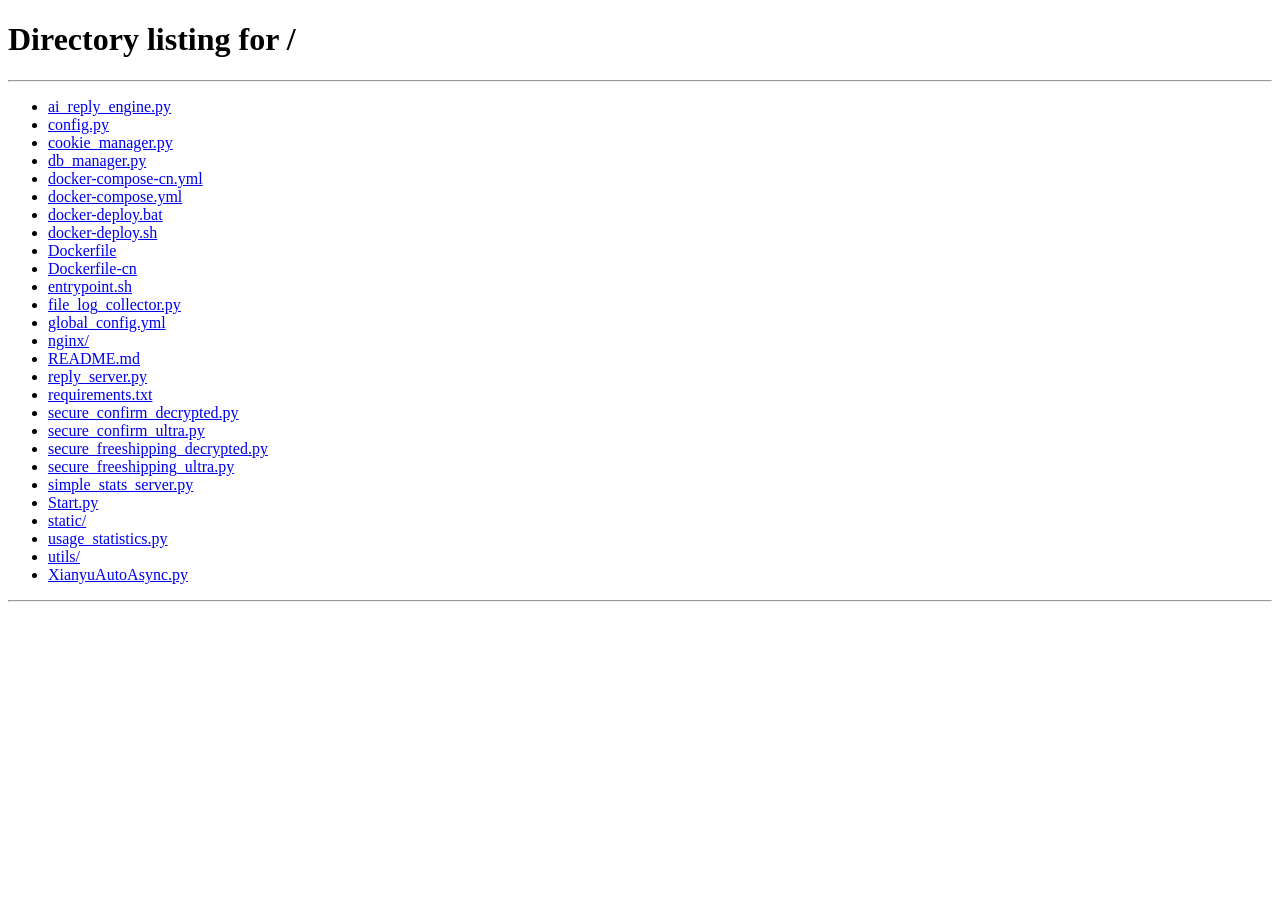
<file: static/index.html>
<!DOCTYPE html>
<html lang="zh-CN">
<head>
  <meta charset="UTF-8" />
  <meta name="viewport" content="width=device-width, initial-scale=1.0">
  <title>闲鱼自动回复管理系统</title>
  <link rel="stylesheet" href="/static/lib/bootstrap/bootstrap.min.css">
  <link rel="stylesheet" href="/static/lib/bootstrap-icons/bootstrap-icons.css">
  
  <link rel="stylesheet" href="/static/css/app.css">
</head>
<body>
  <!-- 移动端菜单切换按钮 -->
  <button class="mobile-toggle" onclick="toggleSidebar()">
    <i class="bi bi-list"></i>
  </button>

  <!-- 侧边栏 -->
  <div class="sidebar" id="sidebar">
    <div class="sidebar-header">
      <a href="#" class="sidebar-brand">
        <i class="bi bi-chat-dots-fill me-2"></i>
        闲鱼管理系统
      </a>
    </div>
    <nav class="sidebar-nav">
      <div class="nav-item">
        <a href="#" class="nav-link active" onclick="showSection('dashboard')">
          <i class="bi bi-speedometer2"></i>
          仪表盘
        </a>
      </div>
      <div class="nav-item">
        <a href="#" class="nav-link" onclick="showSection('accounts')">
          <i class="bi bi-person-circle"></i>
          账号管理
        </a>
      </div>
      <div class="nav-item">
        <a href="#" class="nav-link" onclick="showSection('items')">
          <i class="bi bi-box-seam"></i>
          商品管理
        </a>
      </div>
      <div class="nav-item">
        <a href="#" class="nav-link" onclick="showSection('orders')">
          <i class="bi bi-receipt-cutoff"></i>
          订单管理
        </a>
      </div>
      <div class="nav-item">
        <a href="#" class="nav-link" onclick="showSection('auto-reply')">
          <i class="bi bi-chat-left-text"></i>
          自动回复
        </a>
      </div>
      <div class="nav-item">
        <a href="#" class="nav-link" onclick="showSection('items-reply')">
          <i class="bi bi-chat-left-text"></i>
          指定商品回复
        </a>
      </div>
      <div class="nav-item">
        <a href="#" class="nav-link" onclick="showSection('cards')">
          <i class="bi bi-credit-card"></i>
          卡券管理
        </a>
      </div>
      <div class="nav-item">
        <a href="#" class="nav-link" onclick="showSection('auto-delivery')">
          <i class="bi bi-truck"></i>
          自动发货
        </a>
      </div>
      <div class="nav-item">
        <a href="#" class="nav-link" onclick="showSection('notification-channels')">
          <i class="bi bi-bell"></i>
          通知渠道
        </a>
      </div>
      <div class="nav-item">
        <a href="#" class="nav-link" onclick="showSection('message-notifications')">
          <i class="bi bi-chat-dots"></i>
          消息通知
        </a>
      </div>
      <div class="nav-item">
        <a href="#" class="nav-link" onclick="showSection('item-search')">
          <i class="bi bi-search"></i>
          商品搜索
        </a>
      </div>
      <div class="nav-item">
        <a href="#" class="nav-link" onclick="showSection('system-settings')">
          <i class="bi bi-gear"></i>
          系统设置
        </a>
      </div>

      <!-- 管理员专用菜单 -->
      <div id="adminMenuSection" style="display: none;">
        <div class="nav-divider mt-3 mb-2">
          <small class="text-white-50">管理员功能</small>
        </div>
        <div class="nav-item">
          <a href="#" class="nav-link" onclick="showSection('user-management')">
            <i class="bi bi-people"></i>
            用户管理
          </a>
        </div>
        <div class="nav-item">
          <a href="#" class="nav-link" onclick="showSection('logs')">
            <i class="bi bi-file-text-fill"></i>
            系统日志
          </a>
        </div>
        <div class="nav-item">
          <a href="#" class="nav-link" onclick="showSection('data-management')">
            <i class="bi bi-database"></i>
            数据管理
          </a>
        </div>
      </div>

      <div class="nav-item">
        <a href="#" class="nav-link" onclick="showSection('about')">
          <i class="bi bi-info-circle"></i>
          关于
        </a>
      </div>

      <!-- 底部分隔符 -->
      <div class="nav-divider mt-3 mb-2">
        <small class="text-white-50">系统操作</small>
      </div>
      <div class="nav-item">
        <a href="#" class="nav-link" onclick="logout()">
          <i class="bi bi-box-arrow-right"></i>
          登出
        </a>
      </div>
    </nav>
  </div>

  <!-- 主内容区域 -->
  <div class="main-content">
    <!-- 仪表盘内容 -->
    <div id="dashboard-section" class="content-section active">
      <div class="content-header">
        <div class="d-flex justify-content-between align-items-center">
          <div>
            <h2 class="mb-0">
              <i class="bi bi-speedometer2 me-2"></i>
              仪表盘
            </h2>
            <p class="text-muted mb-0">系统概览和统计信息</p>
          </div>
          <div class="version-info d-flex gap-2">
            <!--<span class="badge bg-primary" id="projectUsers" style="cursor: pointer;" onclick="showProjectStats()" title="点击查看详细统计">
              <i class="bi bi-people me-1"></i>
              使用人数: <span id="totalUsers">加载中...</span>
            </span>
            <span class="badge bg-secondary" id="systemVersion">
              <!--<i class="bi bi-info-circle me-1"></i>
              版本: <span id="versionNumber">加载中...</span>
            </span>-->
          </div>
        </div>
      </div>
      <div class="content-body">
        <div class="dashboard-stats">
          <div class="stat-card">
            <div class="stat-icon primary">
              <i class="bi bi-person-circle"></i>
            </div>
            <div class="stat-number" id="totalAccounts">0</div>
            <div class="stat-label">总账号数</div>
          </div>
          <div class="stat-card">
            <div class="stat-icon success">
              <i class="bi bi-chat-left-text"></i>
            </div>
            <div class="stat-number" id="totalKeywords">0</div>
            <div class="stat-label">总关键词数</div>
          </div>
          <div class="stat-card">
            <div class="stat-icon warning">
              <i class="bi bi-activity"></i>
            </div>
            <div class="stat-number" id="activeAccounts">0</div>
            <div class="stat-label">启用账号数</div>
          </div>
          <div class="stat-card">
            <div class="stat-icon info">
              <i class="bi bi-receipt-cutoff"></i>
            </div>
            <div class="stat-number" id="totalOrders">0</div>
            <div class="stat-label">总订单数</div>
          </div>
        </div>

        <!-- 账号详情列表 -->
        <div class="card">
          <div class="card-header">
            <h5 class="mb-0">
              <i class="bi bi-list-ul me-2"></i>
              账号详情
            </h5>
          </div>
          <div class="card-body p-0">
            <div class="table-responsive">
              <table class="table table-hover mb-0">
                <thead>
                  <tr>
                    <th>账号ID</th>
                    <th>关键词数量</th>
                    <th>状态</th>
                    <th>最后更新</th>
                  </tr>
                </thead>
                <tbody id="dashboardAccountsList">
                  <!-- 动态生成 -->
                </tbody>
              </table>
            </div>
          </div>
        </div>
      </div>
    </div>

    <!-- 账号管理内容 -->
    <div id="accounts-section" class="content-section">
      <div class="content-header">
        <h2 class="mb-0">
          <i class="bi bi-person-circle me-2"></i>
          账号管理
        </h2>
        <p class="text-muted mb-0">管理闲鱼账号Cookie信息</p>
      </div>
      <div class="content-body">
        <!-- 添加Cookie卡片 -->
        <div class="card mb-4">
          <div class="card-header">
            <span><i class="bi bi-plus-circle me-2"></i>添加新账号</span>
          </div>
          <div class="card-body">
            <!-- 添加方式选择 -->
            <div class="row mb-4">
              <div class="col-12">
                <div class="d-grid gap-2 d-md-flex justify-content-md-center">
                  <button type="button" class="btn btn-lg me-md-2 flex-fill qr-login-btn" onclick="showQRCodeLogin()" style="max-width: 300px;">
                    <i class="bi bi-qr-code me-2"></i>
                    <span class="fw-bold">扫码登录</span>
                    <br>
                    <small class="opacity-75">不推荐，一般都不成功</small>
                  </button>
                  <button type="button" class="btn btn-outline-secondary btn-lg flex-fill manual-input-btn" onclick="toggleManualInput()" style="max-width: 300px;">
                    <i class="bi bi-keyboard me-2"></i>
                    <span class="fw-bold">手动输入</span>
                    <br>
                    <small class="opacity-75">推荐方式，使用消息界面的cookie</small>
                  </button>
                </div>
              </div>
            </div>

            <!-- 手动输入表单（默认隐藏） -->
            <div id="manualInputForm" style="display: none;">
              <div class="alert alert-info">
                <i class="bi bi-info-circle me-2"></i>
                <strong>提示：</strong>推荐使用扫码登录，更加安全便捷。如需手动输入，请确保Cookie信息的准确性。
              </div>
              <form id="addForm" class="row g-3">
                <div class="col-md-3">
                  <label for="cookieId" class="form-label">账号ID</label>
                  <input type="text" class="form-control" id="cookieId" placeholder="唯一标识" required>
                </div>
                <div class="col-md-9">
                  <label for="cookieValue" class="form-label">Cookie值</label>
                  <input type="text" class="form-control" id="cookieValue" placeholder="完整Cookie字符串" required>
                </div>
                <div class="col-12">
                  <button type="submit" class="btn btn-primary">
                    <i class="bi bi-plus-lg me-1"></i>添加账号
                  </button>
                  <button type="button" class="btn btn-secondary ms-2" onclick="toggleManualInput()">
                    <i class="bi bi-x-circle me-1"></i>取消
                  </button>
                </div>
              </form>
            </div>
          </div>
        </div>

        <!-- Cookie列表卡片 -->
        <div class="card">
          <div class="card-header d-flex justify-content-between align-items-center">
            <span><i class="bi bi-list-ul me-2"></i>账号列表</span>
            <div class="btn-group">
              <button class="btn btn-sm btn-outline-success" onclick="openDefaultReplyManager()">
                <i class="bi bi-chat-text me-1"></i>默认回复管理
              </button>
              <button class="btn btn-sm btn-outline-primary" onclick="loadCookies()">
                <i class="bi bi-arrow-clockwise me-1"></i>刷新
              </button>
            </div>
          </div>
          <div class="card-body p-0">
            <div class="table-responsive">
              <table class="table table-hover" id="cookieTable">
                <thead>
                  <tr>
                    <th style="width: 9%">账号ID</th>
                    <th style="width: 14%">Cookie值</th>
                    <th style="width: 7%">关键词</th>
                    <th style="width: 7%">状态</th>
                    <th style="width: 8%">默认回复</th>
                    <th style="width: 8%">AI回复</th>
                    <th style="width: 9%">自动确认发货</th>
                    <th style="width: 10%">备注</th>
                    <th style="width: 10%">
                      暂停时间
                      <i class="bi bi-question-circle ms-1"
                         data-bs-toggle="tooltip"
                         data-bs-placement="top"
                         title="检测到手动发出消息后，自动回复暂停的时间长度（分钟）。设置为0表示不暂停。如果在暂停期间再次手动发出消息，会重新开始计时。"></i>
                    </th>
                    <th style="width: 18%">操作</th>
                  </tr>
                </thead>
                <tbody></tbody>
              </table>
            </div>
          </div>
        </div>
      </div>
    </div>

    <!-- 商品管理内容 -->
    <div id="items-section" class="content-section">
      <div class="content-header">
        <h2 class="mb-0">
          <i class="bi bi-box-seam me-2"></i>
          商品管理
        </h2>
        <p class="text-muted mb-0">管理各账号的商品信息</p>
      </div>

      <div class="content-body">
        <!-- 筛选和搜索 -->
        <div class="card mb-4">
          <div class="card-body">
            <div class="row align-items-end mb-3">
              <div class="col-md-6">
                <label for="itemCookieFilter" class="form-label">筛选账号</label>
                <select class="form-select" id="itemCookieFilter" onchange="loadItemsByCookie()">
                  <option value="">所有账号</option>
                </select>
              </div>

              <div class="col-md-6">
                <div class="d-flex justify-content-end align-items-end gap-2">
                  <!-- 页码输入 -->
                  <div class="d-flex align-items-center gap-2">
                    <label for="pageNumber" class="form-label mb-0 text-nowrap">页码:</label>
                    <input type="number" class="form-control" id="pageNumber" placeholder="页码" min="1" value="1" style="width: 80px;">
                  </div>
                  <div class="d-flex gap-2">
                    <button class="btn btn-success" onclick="getAllItemsFromAccount()">
                      <i class="bi bi-download me-1"></i>获取指定页
                    </button>
                    <button class="btn btn-warning" onclick="getAllItemsFromAccountAll()">
                      <i class="bi bi-collection me-1"></i>获取所有页
                    </button>
                    <button class="btn btn-primary" onclick="refreshItems()">
                      <i class="bi bi-arrow-clockwise me-1"></i>刷新
                    </button>
                  </div>
                </div>
              </div>
            </div>

            <!-- 搜索结果统计 -->
            <div id="itemSearchStats" class="text-muted small" style="display: none;">
              <i class="bi bi-search me-1"></i>
              <span id="itemSearchStatsText"></span>
            </div>
          </div>
        </div>

        <!-- 商品列表 -->
        <div class="card">
          <div class="card-header d-flex justify-content-between align-items-center">
            <div class="d-flex align-items-center gap-3">
              <input type="text" class="form-control" id="itemSearchInput"
                     placeholder="搜索商品标题或详情..." style="width: 300px;">
              <h5 class="mb-0">商品列表(自动发货根据商品标题和商品详情匹配关键字)</h5>
            </div>
            <button class="btn btn-sm btn-outline-danger" onclick="batchDeleteItems()" id="batchDeleteBtn" disabled>
              <i class="bi bi-trash"></i> 批量删除
            </button>
          </div>
          <div class="card-body">
            <!-- 搜索统计信息 -->
            <div id="itemSearchStats" class="text-muted small mb-2" style="display: none;">
              <i class="bi bi-search me-1"></i>
              <span id="itemSearchStatsText"></span>
            </div>
            <div class="table-responsive">
              <table class="table table-hover">
                <thead>
                  <tr>
                    <th style="width: 5%">
                      <input type="checkbox" id="selectAllItems" onchange="toggleSelectAll(this)">
                    </th>
                    <th style="width: 10%">账号ID</th>
                    <th style="width: 10%">商品ID</th>
                    <th style="width: 16%">商品标题</th>
                    <th style="width: 18%">商品详情</th>
                    <th style="width: 18%">商品价格</th>
                    <th style="width: 8%">多规格</th>
                    <th style="width: 8%">多数量发货</th>
                    <th style="width: 10%">更新时间</th>
                    <th style="width: 15%">操作</th>
                  </tr>
                </thead>
                <tbody id="itemsTableBody">
                  <tr>
                    <td colspan="10" class="text-center text-muted">加载中...</td>
                  </tr>
                </tbody>
              </table>
            </div>
          </div>

          <!-- 分页控件 -->
          <div class="card-footer" id="itemsPagination">
            <div class="d-flex justify-content-between align-items-center">
              <div class="text-muted small">
                <span id="itemsPageInfo">显示第 1-10 条，共 0 条记录</span>
              </div>
              <div class="d-flex align-items-center gap-2">
                <div class="btn-group" role="group">
                  <button type="button" class="btn btn-outline-secondary btn-sm" id="itemsFirstPage" onclick="goToItemsPage(1)" disabled>
                    <i class="bi bi-chevron-double-left"></i>
                  </button>
                  <button type="button" class="btn btn-outline-secondary btn-sm" id="itemsPrevPage" onclick="goToItemsPage(currentItemsPage - 1)" disabled>
                    <i class="bi bi-chevron-left"></i>
                  </button>
                </div>

                <div class="d-flex align-items-center gap-2 mx-2">
                  <span class="text-muted small">第</span>
                  <input type="number" class="form-control form-control-sm" id="itemsPageInput"
                         style="width: 60px;" min="1" value="1">
                  <span class="text-muted small">页，共 <span id="itemsTotalPages">0</span> 页</span>
                </div>

                <div class="btn-group" role="group">
                  <button type="button" class="btn btn-outline-secondary btn-sm" id="itemsNextPage" onclick="goToItemsPage(currentItemsPage + 1)" disabled>
                    <i class="bi bi-chevron-right"></i>
                  </button>
                  <button type="button" class="btn btn-outline-secondary btn-sm" id="itemsLastPage" onclick="goToItemsPage(totalItemsPages)" disabled>
                    <i class="bi bi-chevron-double-right"></i>
                  </button>
                </div>

                <select class="form-select form-select-sm ms-2" id="itemsPageSize" style="width: auto;">
                  <option value="10">10条/页</option>
                  <option value="20" selected>20条/页</option>
                  <option value="50">50条/页</option>
                  <option value="100">100条/页</option>
                </select>
              </div>
            </div>
          </div>
        </div>
      </div>
    </div>

     <!-- 指定商品自动管理内容 -->
    <div id="items-reply-section" class="content-section">
      <div class="content-header">
        <h2 class="mb-0">
          <i class="bi bi-box-seam me-2"></i>
          商品回复管理
        </h2>
        <p class="text-muted mb-0">管理各账号的商品信息</p>
      </div>

      <div class="content-body">
        <!-- Cookie筛选 -->
        <div class="card mb-4">
          <div class="card-body">
            <div class="row align-items-end">
              <div class="col-md-6">
                <label for="itemCookieFilter" class="form-label">筛选账号</label>
                <select class="form-select" id="itemReplayCookieFilter" onchange="loadItemsReplayByCookie()">
                  <option value="">所有账号</option>
                </select>
              </div>
              <div class="col-md-6">
                <div class="d-flex justify-content-end align-items-end gap-2">
                  <!-- 页码输入 -->
                  <div class="d-flex align-items-center gap-2">
                    <label for="pageNumber" class="form-label mb-0 text-nowrap">页码:</label>
                    <input type="number" class="form-control" id="pageNumber" placeholder="页码" min="1" value="1" style="width: 80px;">
                  </div>
                  <div class="d-flex gap-2">
                    <button class="btn btn-success" onclick="showItemReplayEdit()">
                      添加商品回复
                    </button>
                    <button class="btn btn-primary" onclick="refreshItemReplayS()">
                      <i class="bi bi-arrow-clockwise me-1"></i>刷新
                    </button>
                  </div>
                </div>
              </div>
            </div>
          </div>
        </div>

        <!-- 商品列表 -->
        <div class="card">
          <div class="card-header d-flex justify-content-between align-items-center">
            <h5 class="mb-0">商品列表(用于设置商品的默认回复信息)</h5>
            <button class="btn btn-sm btn-outline-danger" onclick="batchDeleteItemReplies()">
              <i class="bi bi-trash"></i> 批量删除
            </button>
          </div>
          <div class="card-body">
            <div class="table-responsive">
              <table class="table table-hover">
                <thead>
                  <tr>
                    <th style="width: 5%">
                      <input type="checkbox" id="selectAllItemReplay" onchange="toggleSelectAll(this)">
                    </th>
                    <th style="width: 12%">账号ID</th>
                    <th style="width: 12%">商品ID</th>
                    <th style="width: 18%">商品标题</th>
                    <th style="width: 20%">商品内容</th>
                    <th style="width: 18%">回复内容</th>
                    <th style="width: 10%">更新时间</th>
                    <th style="width: 15%">操作</th>
                  </tr>
                </thead>
                <tbody id="itemReplaysTableBody">
                  <tr>
                    <td colspan="5" class="text-center text-muted">加载中...</td>
                  </tr>
                </tbody>
              </table>
            </div>
          </div>
        </div>
      </div>
    </div>

      <!-- 商品回复弹框 -->
  <!-- 添加/编辑商品回复模态框 -->
  <div class="modal fade" id="editItemReplyModal" tabindex="-1">
    <div class="modal-dialog modal-xl">
      <div class="modal-content">
        <div class="modal-header">
          <h5 class="modal-title">
            <i class="bi bi-chat-text me-2"></i><span id="itemReplayTitle">编辑商品回复</span>
          </h5>
          <button type="button" class="btn-close" data-bs-dismiss="modal"></button>
        </div>
        <div class="modal-body">
          <form id="editItemReplyForm">
            <input type="hidden" id="editReplyCookieId">
            <input type="hidden" id="editReplyItemId">

            <div class="row mb-3">
              <div class="col-md-6">
                <label class="form-label">账号ID<span class="text-danger">*</span></label>
                <select id="editReplyCookieIdSelect" class="form-select" onchange="onCookieChangeForReply()">
                  <option value="">请选择账号</option>
                  <!-- JS 动态填充账号选项 -->
                </select>
              </div>
              <div class="col-md-6">
                <label class="form-label">商品ID<span class="text-danger">*</span></label>
                <select id="editReplyItemIdSelect" class="form-select">
                  <option value="">选择商品</option>
                  <!-- JS 动态填充商品选项 -->
                </select>
              </div>
            </div>

            <div class="mb-3">
              <label for="editReplyContent" class="form-label">商品回复内容 <span class="text-danger">*</span></label>
              <textarea class="form-control" id="editItemReplyContent" rows="10"
                        placeholder="请输入商品回复内容..."></textarea>
              <div class="form-text">
                <i class="bi bi-info-circle me-1"></i>
                请输入商品的自动回复内容，用户购买后将收到该回复。
              </div>
            </div>
          </form>
        </div>
        <div class="modal-footer">
          <button type="button" class="btn btn-secondary" data-bs-dismiss="modal">取消</button>
          <button type="button" class="btn btn-primary" onclick="saveItemReply()">
            <i class="bi bi-check-circle me-1"></i>保存
          </button>
        </div>
      </div>
    </div>
  </div>


    <!-- 订单管理内容 -->
    <div id="orders-section" class="content-section">
      <div class="content-header">
        <h2 class="mb-0">
          <i class="bi bi-receipt-cutoff me-2"></i>
          订单管理
        </h2>
        <p class="text-muted mb-0">查看和管理所有订单信息</p>
      </div>
      <div class="content-body">
        <!-- Cookie筛选器 -->
        <div class="row mb-3">
          <div class="col-md-4">
            <label class="form-label">筛选账号</label>
            <select class="form-select" id="orderCookieFilter" onchange="loadOrdersByCookie()">
              <option value="">所有账号</option>
            </select>
          </div>
          <div class="col-md-4">
            <label class="form-label">订单状态</label>
            <select class="form-select" id="orderStatusFilter" onchange="filterOrders()">
              <option value="">所有状态</option>
              <option value="processing">处理中</option>
              <option value="processed">已处理</option>
              <option value="completed">已完成</option>
              <option value="unknown">未知</option>
            </select>
          </div>
          <div class="col-md-4">
            <label class="form-label">&nbsp;</label>
            <div class="d-flex gap-2">
              <button class="btn btn-outline-primary" onclick="refreshOrders()">
                <i class="bi bi-arrow-clockwise"></i> 刷新
              </button>
              <button class="btn btn-outline-secondary" onclick="clearOrderFilters()">
                <i class="bi bi-x-circle"></i> 清空筛选
              </button>
            </div>
          </div>
        </div>

        <!-- 订单列表 -->
        <div class="card">
          <div class="card-header d-flex justify-content-between align-items-center">
            <div class="d-flex align-items-center gap-3">
              <input type="text" class="form-control" id="orderSearchInput"
                     placeholder="搜索订单ID或商品ID..." style="width: 300px;">
              <h5 class="mb-0">订单列表</h5>
            </div>
            <button class="btn btn-sm btn-outline-danger" onclick="batchDeleteOrders()" id="batchDeleteOrdersBtn" disabled>
              <i class="bi bi-trash"></i> 批量删除
            </button>
          </div>
          <div class="card-body">
            <!-- 搜索统计信息 -->
            <div id="orderSearchStats" class="text-muted small mb-2" style="display: none;">
              <i class="bi bi-search me-1"></i>
              <span id="orderSearchStatsText"></span>
            </div>
            <div class="table-responsive">
              <table class="table table-hover">
                <thead>
                  <tr>
                    <th style="width: 5%">
                      <input type="checkbox" id="selectAllOrders" onchange="toggleSelectAllOrders(this)">
                    </th>
                    <th style="width: 15%">订单ID</th>
                    <th style="width: 12%">商品ID</th>
                    <th style="width: 10%">买家ID</th>
                    <th style="width: 12%">规格信息</th>
                    <th style="width: 8%">数量</th>
                    <th style="width: 10%">金额</th>
                    <th style="width: 8%">状态</th>
                    <th style="width: 10%">账号ID</th>
                    <th style="width: 10%">操作</th>
                  </tr>
                </thead>
                <tbody id="ordersTableBody">
                  <tr>
                    <td colspan="10" class="text-center text-muted">加载中...</td>
                  </tr>
                </tbody>
              </table>
            </div>
          </div>

          <!-- 分页控件 -->
          <div class="card-footer" id="ordersPagination">
            <div class="d-flex justify-content-between align-items-center">
              <div class="text-muted small">
                <span id="ordersPageInfo">显示第 1-10 条，共 0 条记录</span>
              </div>
              <div class="d-flex align-items-center gap-2">
                <div class="btn-group" role="group">
                  <button type="button" class="btn btn-outline-secondary btn-sm" id="ordersFirstPage" onclick="goToOrdersPage(1)" disabled>
                    <i class="bi bi-chevron-double-left"></i>
                  </button>
                  <button type="button" class="btn btn-outline-secondary btn-sm" id="ordersPrevPage" onclick="goToOrdersPage(currentOrdersPage - 1)" disabled>
                    <i class="bi bi-chevron-left"></i>
                  </button>
                </div>

                <div class="d-flex align-items-center gap-2 mx-2">
                  <span class="text-muted small">第</span>
                  <input type="number" class="form-control form-control-sm" id="ordersPageInput"
                         style="width: 60px;" min="1" value="1">
                  <span class="text-muted small">页，共 <span id="ordersTotalPages">0</span> 页</span>
                </div>

                <div class="btn-group" role="group">
                  <button type="button" class="btn btn-outline-secondary btn-sm" id="ordersNextPage" onclick="goToOrdersPage(currentOrdersPage + 1)" disabled>
                    <i class="bi bi-chevron-right"></i>
                  </button>
                  <button type="button" class="btn btn-outline-secondary btn-sm" id="ordersLastPage" onclick="goToOrdersPage(totalOrdersPages)" disabled>
                    <i class="bi bi-chevron-double-right"></i>
                  </button>
                </div>

                <select class="form-select form-select-sm ms-2" id="ordersPageSize" style="width: auto;">
                  <option value="10">10条/页</option>
                  <option value="20" selected>20条/页</option>
                  <option value="50">50条/页</option>
                  <option value="100">100条/页</option>
                </select>
              </div>
            </div>
          </div>
        </div>
      </div>
    </div>

    <!-- 自动回复内容 -->
    <div id="auto-reply-section" class="content-section">
      <div class="content-header">
        <h2 class="mb-0">
          <i class="bi bi-chat-left-text me-2"></i>
          自动回复
        </h2>
        <p class="text-muted mb-0">设置账号的关键词自动回复</p>
      </div>
      <div class="content-body">
        <!-- 现代化账号选择器 -->
        <div class="account-selector">
          <div class="selector-header">
            <div class="selector-icon">
              <i class="bi bi-person-circle"></i>
            </div>
            <div>
              <h3 class="selector-title">选择账号</h3>
              <p class="selector-subtitle">选择要配置自动回复的闲鱼账号</p>
            </div>
          </div>
          <div class="row g-3 align-items-end">
            <div class="col-md-8">
              <div class="account-select-wrapper">
                <select class="account-select" id="accountSelect" onchange="loadAccountKeywords()">
                  <option value="">🔍 请选择一个账号开始配置...</option>
                </select>
              </div>
            </div>
            <div class="col-md-4">
              <button class="btn btn-primary w-100 d-flex align-items-center justify-content-center" onclick="refreshAccountList()" style="padding: 1rem 1.25rem; height: auto;">
                <i class="bi bi-arrow-clockwise me-2"></i>
                <span>刷新列表</span>
              </button>
            </div>
          </div>
        </div>

        <!-- 现代化关键词管理容器 -->
        <div class="keyword-container" id="keywordManagement" style="display: none;">
          <div class="keyword-header">
            <h3>
              <i class="bi bi-chat-dots me-2"></i>
              关键词管理
            </h3>
            <div class="d-flex align-items-center gap-2">
              <div class="account-badge" id="currentAccountBadge">
                <!-- 动态显示当前账号 -->
              </div>
              <div class="btn-group" role="group">
                <button class="btn btn-outline-success btn-sm" onclick="exportKeywords()" title="导出关键词">
                  <i class="bi bi-download"></i> 导出
                </button>
                <button class="btn btn-outline-primary btn-sm" onclick="showImportModal()" title="导入关键词">
                  <i class="bi bi-upload"></i> 导入
                </button>
              </div>
            </div>
          </div>

          <!-- 添加关键词区域 -->
          <div class="keyword-input-area">
            <div class="keyword-input-group">
              <div class="input-field">
                <label>关键词</label>
                <input type="text" id="newKeyword" placeholder="例如：你好">
              </div>
              <div class="input-field">
                <label>自动回复内容（可选）</label>
                <input type="text" id="newReply" placeholder="例如：您好，欢迎咨询！留空表示不回复">
              </div>
              <div class="input-field">
                <label>商品ID（可选）</label>
                <select id="newItemIdSelect" class="form-select">
                  <option value="">选择商品或留空表示通用关键词</option>
                </select>
              </div>
              <button class="add-btn" onclick="addKeyword()">
                <i class="bi bi-plus-lg"></i>
                添加文本关键词
              </button>
              <button class="add-btn btn-image" onclick="showAddImageKeywordModal()">
                <i class="bi bi-image"></i>
                添加图片关键词
              </button>
            </div>
            <div class="mt-3">
              <small class="text-muted">
                <i class="bi bi-lightbulb me-1"></i>
                <strong>支持变量：</strong>
                <code>{send_user_name}</code> 用户昵称，
                <code>{send_user_id}</code> 用户ID，
                <code>{send_message}</code> 用户消息<br>
                <i class="bi bi-info-circle me-1"></i>
                <strong>提示：</strong>回复内容留空时，匹配到关键词但不会自动回复，可用于屏蔽特定消息
              </small>
            </div>
          </div>

          <!-- 关键词列表 -->
          <div class="keywords-list" id="keywordsList">
            <!-- 动态生成的关键词列表 -->
          </div>
        </div>
      </div>
    </div>

    <!-- 卡券管理内容 -->
    <div id="cards-section" class="content-section">
      <div class="content-header">
        <h2 class="mb-0">
          <i class="bi bi-credit-card me-2"></i>
          卡券管理
        </h2>
        <p class="text-muted mb-0">管理虚拟商品的卡券数据，支持API、固定文字和批量数据</p>
      </div>
      <div class="content-body">
        <!-- 卡券列表 -->
        <div class="row">
          <div class="col-md-8">
            <div class="card">
              <div class="card-header d-flex justify-content-between align-items-center">
                <h5 class="mb-0">卡券列表</h5>
                <button class="btn btn-primary btn-sm" onclick="showAddCardModal()">
                  <i class="bi bi-plus-lg me-1"></i>添加卡券
                </button>
              </div>
              <div class="card-body">
                <div class="table-responsive">
                  <table class="table table-hover">
                    <thead>
                      <tr>
                        <th>卡券名称</th>
                        <th>类型</th>
                        <th>规格信息</th>
                        <th>数据量</th>
                        <th>延时时间</th>
                        <th>状态</th>
                        <th>创建时间</th>
                        <th>操作</th>
                      </tr>
                    </thead>
                    <tbody id="cardsTableBody">
                      <tr>
                        <td colspan="7" class="text-center py-4 text-muted">
                          <i class="bi bi-credit-card fs-1 d-block mb-3"></i>
                          <h5>暂无卡券数据</h5>
                          <p class="mb-0">点击"添加卡券"开始创建您的第一个卡券</p>
                        </td>
                      </tr>
                    </tbody>
                  </table>
                </div>
              </div>
            </div>
          </div>
          <div class="col-md-4">
            <div class="card">
              <div class="card-header">
                <h5 class="mb-0">统计信息</h5>
              </div>
              <div class="card-body">
                <div class="stat-item mb-3">
                  <div class="d-flex justify-content-between">
                    <span>总卡券数</span>
                    <span class="badge bg-primary" id="totalCards">0</span>
                  </div>
                </div>
                <div class="stat-item mb-3">
                  <div class="d-flex justify-content-between">
                    <span>API类型</span>
                    <span class="badge bg-info" id="apiCards">0</span>
                  </div>
                </div>
                <div class="stat-item mb-3">
                  <div class="d-flex justify-content-between">
                    <span>固定文字</span>
                    <span class="badge bg-success" id="textCards">0</span>
                  </div>
                </div>
                <div class="stat-item">
                  <div class="d-flex justify-content-between">
                    <span>批量数据</span>
                    <span class="badge bg-warning" id="dataCards">0</span>
                  </div>
                </div>
              </div>
            </div>
          </div>
        </div>
      </div>
    </div>

    <!-- 自动发货内容 -->
    <div id="auto-delivery-section" class="content-section">
      <div class="content-header">
        <h2 class="mb-0">
          <i class="bi bi-truck me-2"></i>
          自动发货
        </h2>
        <p class="text-muted mb-0">根据商品关键字自动匹配卡券进行发货</p>
      </div>
      <div class="content-body">
        <!-- 发货规则列表 -->
        <div class="row">
          <div class="col-md-8">
            <div class="card">
              <div class="card-header d-flex justify-content-between align-items-center">
                <h5 class="mb-0">发货规则</h5>
                <button class="btn btn-primary btn-sm" onclick="showAddDeliveryRuleModal()">
                  <i class="bi bi-plus-lg me-1"></i>添加规则
                </button>
              </div>
              <div class="card-body">
                <div class="table-responsive">
                  <table class="table table-hover">
                    <thead>
                      <tr>
                        <th>商品关键字</th>
                        <th>匹配卡券</th>
                        <th>卡券类型</th>
                        <!-- <th>发货数量</th> 隐藏发货数量列 -->
                        <th>状态</th>
                        <th>已发货次数</th>
                        <th>操作</th>
                      </tr>
                    </thead>
                    <tbody id="deliveryRulesTableBody">
                      <tr>
                        <td colspan="7" class="text-center py-4 text-muted">
                          <i class="bi bi-truck fs-1 d-block mb-3"></i>
                          <h5>暂无发货规则</h5>
                          <p class="mb-0">点击"添加规则"开始配置自动发货规则</p>
                        </td>
                      </tr>
                    </tbody>
                  </table>
                </div>
              </div>
            </div>
          </div>
          <div class="col-md-4">
            <div class="card">
              <div class="card-header">
                <h5 class="mb-0">发货统计</h5>
              </div>
              <div class="card-body">
                <div class="stat-item mb-3">
                  <div class="d-flex justify-content-between">
                    <span>总规则数</span>
                    <span class="badge bg-primary" id="totalRules">0</span>
                  </div>
                </div>
                <div class="stat-item mb-3">
                  <div class="d-flex justify-content-between">
                    <span>启用规则</span>
                    <span class="badge bg-success" id="activeRules">0</span>
                  </div>
                </div>
                <div class="stat-item mb-3">
                  <div class="d-flex justify-content-between">
                    <span>今日发货</span>
                    <span class="badge bg-info" id="todayDeliveries">0</span>
                  </div>
                </div>
                <div class="stat-item">
                  <div class="d-flex justify-content-between">
                    <span>总发货量</span>
                    <span class="badge bg-warning" id="totalDeliveries">0</span>
                  </div>
                </div>
              </div>
            </div>
          </div>
        </div>
      </div>
    </div>

    <!-- 通知渠道管理内容 -->
    <div id="notification-channels-section" class="content-section">
      <div class="content-header">
        <h2 class="mb-0">
          <i class="bi bi-bell me-2"></i>
          通知渠道管理
        </h2>
        <p class="text-muted mb-0">管理消息通知渠道，支持QQ通知等多种方式</p>
      </div>
      <div class="content-body">
        <!-- 通知渠道类型选择 -->
        <div class="card mb-4">
          <div class="card-header">
            <span><i class="bi bi-plus-circle me-2"></i>添加通知渠道</span>
          </div>
          <div class="card-body">
            <div class="alert alert-info mb-4">
              <i class="bi bi-info-circle me-2"></i>
              <strong>选择通知方式：</strong>点击下方按钮选择您要配置的通知渠道类型
            </div>

            <!-- 通知渠道类型按钮 -->
            <div class="row g-2">
              <div class="col-sm-6 col-md-4 col-lg-3 col-xl-2">
                <div class="card h-100 channel-type-card" onclick="showAddChannelModal('qq')">
                  <div class="card-body text-center">
                    <div class="channel-icon">
                      <i class="bi bi-chat-dots-fill text-primary"></i>
                    </div>
                    <h6 class="card-title">QQ通知</h6>
                    <p class="card-text text-muted">QQ机器人消息</p>
                    <div class="mt-auto">
                      <button class="btn btn-outline-primary btn-sm">
                        <i class="bi bi-plus-circle me-1"></i>配置
                      </button>
                    </div>
                  </div>
                </div>
              </div>

              <div class="col-sm-6 col-md-4 col-lg-3 col-xl-2">
                <div class="card h-100 channel-type-card" onclick="showAddChannelModal('dingtalk')">
                  <div class="card-body text-center">
                    <div class="channel-icon">
                      <i class="bi bi-bell-fill text-info"></i>
                    </div>
                    <h6 class="card-title">钉钉通知</h6>
                    <p class="card-text text-muted">钉钉机器人消息</p>
                    <div class="mt-auto">
                      <button class="btn btn-outline-info btn-sm">
                        <i class="bi bi-plus-circle me-1"></i>配置
                      </button>
                    </div>
                  </div>
                </div>
              </div>

              <div class="col-sm-6 col-md-4 col-lg-3 col-xl-2">
                <div class="card h-100 channel-type-card" onclick="showAddChannelModal('feishu')">
                  <div class="card-body text-center">
                    <div class="channel-icon">
                      <i class="bi bi-chat-square-text-fill text-warning"></i>
                    </div>
                    <h6 class="card-title">飞书通知</h6>
                    <p class="card-text text-muted">飞书机器人消息</p>
                    <div class="mt-auto">
                      <button class="btn btn-outline-warning btn-sm">
                        <i class="bi bi-plus-circle me-1"></i>配置
                      </button>
                    </div>
                  </div>
                </div>
              </div>

              <div class="col-sm-6 col-md-4 col-lg-3 col-xl-2">
                <div class="card h-100 channel-type-card" onclick="showAddChannelModal('bark')">
                  <div class="card-body text-center">
                    <div class="channel-icon">
                      <i class="bi bi-phone-fill text-dark"></i>
                    </div>
                    <h6 class="card-title">Bark通知</h6>
                    <p class="card-text text-muted">iOS推送通知</p>
                    <div class="mt-auto">
                      <button class="btn btn-outline-dark btn-sm">
                        <i class="bi bi-plus-circle me-1"></i>配置
                      </button>
                    </div>
                  </div>
                </div>
              </div>

              <div class="col-sm-6 col-md-4 col-lg-3 col-xl-2">
                <div class="card h-100 channel-type-card" onclick="showAddChannelModal('email')">
                  <div class="card-body text-center">
                    <div class="channel-icon">
                      <i class="bi bi-envelope-fill text-success"></i>
                    </div>
                    <h6 class="card-title">邮件通知</h6>
                    <p class="card-text text-muted">SMTP邮件发送</p>
                    <div class="mt-auto">
                      <button class="btn btn-outline-success btn-sm">
                        <i class="bi bi-plus-circle me-1"></i>配置
                      </button>
                    </div>
                  </div>
                </div>
              </div>

              <div class="col-sm-6 col-md-4 col-lg-3 col-xl-2">
                <div class="card h-100 channel-type-card" onclick="showAddChannelModal('webhook')">
                  <div class="card-body text-center">
                    <div class="channel-icon">
                      <i class="bi bi-link-45deg text-warning"></i>
                    </div>
                    <h6 class="card-title">Webhook</h6>
                    <p class="card-text text-muted">自定义HTTP请求</p>
                    <div class="mt-auto">
                      <button class="btn btn-outline-warning btn-sm">
                        <i class="bi bi-plus-circle me-1"></i>配置
                      </button>
                    </div>
                  </div>
                </div>
              </div>

              <div class="col-sm-6 col-md-4 col-lg-3 col-xl-2">
                <div class="card h-100 channel-type-card" onclick="showAddChannelModal('wechat')">
                  <div class="card-body text-center">
                    <div class="channel-icon">
                      <i class="bi bi-wechat text-success"></i>
                    </div>
                    <h6 class="card-title">微信通知</h6>
                    <p class="card-text text-muted">企业微信机器人</p>
                    <div class="mt-auto">
                      <button class="btn btn-outline-success btn-sm">
                        <i class="bi bi-plus-circle me-1"></i>配置
                      </button>
                    </div>
                  </div>
                </div>
              </div>

              <div class="col-sm-6 col-md-4 col-lg-3 col-xl-2">
                <div class="card h-100 channel-type-card" onclick="showAddChannelModal('telegram')">
                  <div class="card-body text-center">
                    <div class="channel-icon">
                      <i class="bi bi-telegram text-primary"></i>
                    </div>
                    <h6 class="card-title">Telegram</h6>
                    <p class="card-text text-muted">Telegram机器人</p>
                    <div class="mt-auto">
                      <button class="btn btn-outline-primary btn-sm">
                        <i class="bi bi-plus-circle me-1"></i>配置
                      </button>
                    </div>
                  </div>
                </div>
              </div>
            </div>
          </div>
        </div>

        <!-- 通知渠道列表 -->
        <div class="card">
          <div class="card-header d-flex justify-content-between align-items-center">
            <span><i class="bi bi-list-ul me-2"></i>通知渠道列表</span>
            <button class="btn btn-sm btn-outline-primary" onclick="loadNotificationChannels()">
              <i class="bi bi-arrow-clockwise me-1"></i>刷新
            </button>
          </div>
          <div class="card-body">
            <div class="table-responsive">
              <table class="table table-hover" id="channelsTable">
                <thead>
                  <tr>
                    <th style="width: 10%">ID</th>
                    <th style="width: 25%">名称</th>
                    <th style="width: 15%">类型</th>
                    <th style="width: 20%">配置</th>
                    <th style="width: 10%">状态</th>
                    <th style="width: 20%">操作</th>
                  </tr>
                </thead>
                <tbody id="channelsTableBody">
                  <!-- 动态生成 -->
                </tbody>
              </table>
            </div>
          </div>
        </div>
      </div>
    </div>

    <!-- 消息通知配置内容 -->
    <div id="message-notifications-section" class="content-section">
      <div class="content-header">
        <h2 class="mb-0">
          <i class="bi bi-chat-dots me-2"></i>
          消息通知配置
        </h2>
        <p class="text-muted mb-0">为每个账号配置消息通知渠道</p>
      </div>
      <div class="content-body">
        <div class="card">
          <div class="card-header d-flex justify-content-between align-items-center">
            <span><i class="bi bi-gear me-2"></i>账号通知配置</span>
            <button class="btn btn-sm btn-outline-primary" onclick="loadMessageNotifications()">
              <i class="bi bi-arrow-clockwise me-1"></i>刷新
            </button>
          </div>
          <div class="card-body">
            <div class="table-responsive">
              <table class="table table-hover" id="notificationsTable">
                <thead>
                  <tr>
                    <th style="width: 20%">账号ID</th>
                    <th style="width: 30%">通知渠道</th>
                    <th style="width: 15%">状态</th>
                    <th style="width: 35%">操作</th>
                  </tr>
                </thead>
                <tbody id="notificationsTableBody">
                  <!-- 动态生成 -->
                </tbody>
              </table>
            </div>
          </div>
        </div>
      </div>
    </div>

    <!-- 日志管理内容 -->
    <div id="logs-section" class="content-section">
      <div class="content-header">
        <h2 class="mb-0">
          <i class="bi bi-file-text me-2"></i>
          日志管理
        </h2>
        <p class="text-muted mb-0">实时显示系统日志，支持自动刷新和统计分析</p>
      </div>

      <div class="content-body">
        <!-- 日志控制面板 -->
        <div class="card mb-4">
          <div class="card-header">
            <h5 class="mb-0">
              <i class="bi bi-sliders"></i> 日志控制
            </h5>
          </div>
          <div class="card-body">
            <div class="row align-items-center">
              <div class="col-md-3">
                <label class="form-label">显示行数</label>
                <select class="form-select" id="logLines" onchange="loadSystemLogs()">
                  <option value="50">50行</option>
                  <option value="100" selected>100行</option>
                  <option value="200">200行</option>
                  <option value="500">500行</option>
                  <option value="1000">1000行</option>
                </select>
              </div>
              <div class="col-md-4">
                <label class="form-label">日志级别过滤</label>
                <div class="d-flex gap-2 flex-wrap">
                  <span class="badge bg-secondary filter-badge active" data-level="" onclick="filterLogsByLevel('')">
                    全部
                  </span>
                  <span class="badge bg-info filter-badge" data-level="info" onclick="filterLogsByLevel('info')">
                    INFO
                  </span>
                  <span class="badge bg-warning filter-badge" data-level="warning" onclick="filterLogsByLevel('warning')">
                    WARNING
                  </span>
                  <span class="badge bg-danger filter-badge" data-level="error" onclick="filterLogsByLevel('error')">
                    ERROR
                  </span>
                  <span class="badge bg-secondary filter-badge" data-level="debug" onclick="filterLogsByLevel('debug')">
                    DEBUG
                  </span>
                </div>
              </div>
              <div class="col-md-3">
                <label class="form-label">自动刷新</label>
                <div class="form-check form-switch">
                  <input class="form-check-input" type="checkbox" id="autoRefreshLogs" onchange="toggleLogAutoRefresh()">
                  <label class="form-check-label" for="autoRefreshLogs">
                    <span id="autoRefreshLogLabel">关闭</span>
                    <i id="autoRefreshLogIcon" class="bi bi-circle" style="display: none;"></i>
                  </label>
                </div>
              </div>
              <div class="col-md-2">
                <label class="form-label">&nbsp;</label>
                <div class="d-grid">
                  <button class="btn btn-primary" onclick="loadSystemLogs()">
                    <i class="bi bi-arrow-clockwise"></i> 刷新
                  </button>
                </div>
              </div>
            </div>
          </div>
        </div>

        <!-- 日志信息 -->
        <div class="card mb-4">
          <div class="card-header d-flex justify-content-between align-items-center">
            <h5 class="mb-0">
              <i class="bi bi-info-circle"></i> 日志信息
            </h5>
            <small class="text-muted" id="logLastUpdate">最后更新: -</small>
          </div>
          <div class="card-body">
            <div class="row">
              <div class="col-md-4">
                <strong>日志文件:</strong>
                <span id="logFileName" class="text-muted">-</span>
              </div>
              <div class="col-md-4">
                <strong>显示行数:</strong>
                <span id="logDisplayLines" class="text-muted">-</span>
              </div>
              <div class="col-md-4">
                <strong>当前过滤:</strong>
                <span id="logCurrentFilter" class="text-muted">全部</span>
              </div>
            </div>
          </div>
        </div>

        <!-- 日志内容 -->
        <div class="card">
          <div class="card-header d-flex justify-content-between align-items-center">
            <h5 class="mb-0">
              <i class="bi bi-terminal"></i> 日志内容
            </h5>
            <div class="d-flex gap-2">
              <button class="btn btn-sm btn-outline-secondary" onclick="scrollLogToTop()">
                <i class="bi bi-arrow-up"></i> 顶部
              </button>
              <button class="btn btn-sm btn-outline-secondary" onclick="scrollLogToBottom()">
                <i class="bi bi-arrow-down"></i> 底部
              </button>
            </div>
          </div>
          <div class="card-body p-0">
            <div id="loadingSystemLogs" class="text-center py-4">
              <div class="spinner-border" role="status">
                <span class="visually-hidden">加载中...</span>
              </div>
              <p class="mt-2">正在加载日志...</p>
            </div>
            <div id="systemLogContainer" class="log-container" style="display: none;"></div>
            <div id="noSystemLogs" class="text-center py-4" style="display: none;">
              <i class="bi bi-file-text" style="font-size: 3rem; color: #ccc;"></i>
              <p class="mt-2 text-muted">暂无日志数据</p>
            </div>
          </div>
        </div>
      </div>
    </div>

    <!-- 商品搜索内容 -->
    <div id="item-search-section" class="content-section">
      <div class="content-header">
        <h2 class="mb-0">
          <i class="bi bi-search me-2"></i>
          商品搜索
        </h2>
        <p class="text-muted mb-0">搜索闲鱼商品，获取真实商品数据</p>
      </div>
      <div class="content-body">
        <!-- 搜索表单 -->
        <div class="card mb-4">
          <div class="card-header">
            <h5 class="mb-0">
              <i class="bi bi-search me-2"></i>
              闲鱼商品搜索
            </h5>
          </div>
          <div class="card-body">
            <div class="alert alert-info mb-4">
              <i class="bi bi-info-circle me-2"></i>
              <strong>功能说明：</strong>
              <ul class="mb-0 mt-2">
                <li><strong>查询总页数：</strong>输入要获取的页数（1-20页），系统会一次性获取所有页面的数据</li>
                <li><strong>每页显示：</strong>前端分页显示的每页商品数量</li>
                <li><strong>数据来源：</strong>使用真实的闲鱼数据，通过浏览器自动化技术获取</li>
              </ul>
            </div>
            <form id="itemSearchForm">
              <div class="row">
                <div class="col-md-5">
                  <label for="searchKeyword" class="form-label">搜索关键词</label>
                  <input type="text" class="form-control" id="searchKeyword" placeholder="请输入商品关键词" required>
                </div>
                <div class="col-md-3">
                  <label for="searchTotalPages" class="form-label">查询总页数</label>
                  <input type="number" class="form-control" id="searchTotalPages" value="1" min="1" max="20" placeholder="输入页数">
                </div>
                <div class="col-md-2">
                  <label for="searchPageSize" class="form-label">每页显示</label>
                  <select class="form-select" id="searchPageSize">
                    <option value="10">10条</option>
                    <option value="20" selected>20条</option>
                    <option value="30">30条</option>
                  </select>
                </div>
                <div class="col-md-2">
                  <label class="form-label">&nbsp;</label>
                  <div class="d-grid">
                    <button type="submit" class="btn btn-primary">
                      <i class="bi bi-search me-2"></i>
                      搜索
                    </button>
                  </div>
                </div>
              </div>
            </form>
          </div>
        </div>

        <!-- 搜索状态 -->
        <div id="searchStatus" class="card mb-4" style="display: none;">
          <div class="card-body">
            <div class="d-flex align-items-center">
              <div class="spinner-border spinner-border-sm me-3" role="status">
                <span class="visually-hidden">搜索中...</span>
              </div>
              <div>
                <strong>正在搜索商品...</strong>
                <div class="text-muted small" id="searchProgress">准备开始搜索</div>
              </div>
            </div>
          </div>
        </div>

        <!-- 搜索结果统计 -->
        <div id="searchResultStats" class="card mb-4" style="display: none;">
          <div class="card-body">
            <div class="row text-center">
              <div class="col-md-3">
                <div class="stat-number text-primary" id="totalItemsFound">0</div>
                <div class="stat-label">找到商品</div>
              </div>
              <div class="col-md-3">
                <div class="stat-number text-success" id="totalPagesSearched">0</div>
                <div class="stat-label">搜索页数</div>
              </div>
              <div class="col-md-3">
                <div class="stat-number text-info" id="currentDisplayPage">0</div>
                <div class="stat-label">当前页</div>
              </div>
              <div class="col-md-3">
                <div class="stat-number text-warning" id="totalDisplayPages">0</div>
                <div class="stat-label">总页数</div>
              </div>
            </div>
          </div>
        </div>

        <!-- 搜索结果 -->
        <div id="searchResults" class="card" style="display: none;">
          <div class="card-header d-flex justify-content-between align-items-center">
            <h5 class="mb-0">
              <i class="bi bi-grid me-2"></i>
              搜索结果
            </h5>
            <div class="d-flex gap-2">
              <button class="btn btn-sm btn-outline-secondary" onclick="exportSearchResults()">
                <i class="bi bi-download"></i> 导出结果
              </button>
            </div>
          </div>
          <div class="card-body">
            <div id="searchResultsContainer" class="row">
              <!-- 搜索结果将在这里显示 -->
            </div>

            <!-- 分页控件 -->
            <div id="searchPagination" class="d-flex justify-content-center mt-4">
              <!-- 分页按钮将在这里显示 -->
            </div>
          </div>
        </div>

        <!-- 无结果提示 -->
        <div id="noSearchResults" class="card" style="display: none;">
          <div class="card-body text-center py-5">
            <i class="bi bi-search" style="font-size: 3rem; color: #ccc;"></i>
            <h5 class="mt-3 text-muted">未找到相关商品</h5>
            <p class="text-muted">请尝试使用其他关键词或调整搜索条件</p>
          </div>
        </div>
      </div>
    </div>

    <!-- 系统设置内容 -->
    <div id="system-settings-section" class="content-section">
      <div class="content-header">
        <h2 class="mb-0">
          <i class="bi bi-gear me-2"></i>
          系统设置
        </h2>
        <p class="text-muted mb-0">管理系统配置和用户设置</p>
      </div>
      <div class="content-body">
        <div class="row">
          <!-- 密码设置 -->
          <div class="col-md-6">
            <div class="card">
              <div class="card-header">
                <i class="bi bi-shield-lock me-2"></i>密码设置
              </div>
              <div class="card-body">
                <form id="passwordForm">
                  <div class="mb-3">
                    <label for="currentPassword" class="form-label">当前密码</label>
                    <input type="password" class="form-control" id="currentPassword" required>
                  </div>
                  <div class="mb-3">
                    <label for="newPassword" class="form-label">新密码</label>
                    <input type="password" class="form-control" id="newPassword" required>
                  </div>
                  <div class="mb-3">
                    <label for="confirmPassword" class="form-label">确认新密码</label>
                    <input type="password" class="form-control" id="confirmPassword" required>
                  </div>
                  <button type="submit" class="btn btn-primary">
                    <i class="bi bi-check-circle me-1"></i>更新密码
                  </button>
                </form>
              </div>
            </div>
          </div>

          <!-- 主题设置 -->
          <div class="col-md-6">
            <div class="card">
              <div class="card-header">
                <i class="bi bi-palette me-2"></i>主题设置
              </div>
              <div class="card-body">
                <form id="themeForm">
                  <div class="mb-3">
                    <label for="themeColor" class="form-label">主题颜色</label>
                    <select class="form-select" id="themeColor">
                      <option value="blue">蓝色</option>
                      <option value="green">绿色</option>
                      <option value="purple">紫色</option>
                      <option value="red">红色</option>
                      <option value="orange">橙色</option>
                    </select>
                  </div>
                  <button type="submit" class="btn btn-primary">
                    <i class="bi bi-check-circle me-1"></i>应用主题
                  </button>
                </form>
              </div>
            </div>
          </div>
        </div>

        <!-- API安全设置 (仅管理员可见) -->
        <div id="api-security-settings" class="row mt-4" style="display: none;">
          <div class="col-md-12">
            <div class="card">
              <div class="card-header">
                <i class="bi bi-shield-check me-2"></i>API安全设置
                <span class="badge bg-warning ms-2">管理员专用</span>
              </div>
              <div class="card-body">
                <div class="row">
                  <!-- QQ回复消息秘钥 -->
                  <div class="col-md-6">
                    <div class="mb-3">
                      <label for="qqReplySecretKey" class="form-label">
                        <i class="bi bi-key me-1"></i>
                        <strong>QQ回复消息API秘钥</strong>
                      </label>
                      <div class="input-group">
                        <input type="password" class="form-control" id="qqReplySecretKey"
                               placeholder="请输入QQ回复消息API秘钥">
                        <button class="btn btn-outline-secondary" type="button" onclick="togglePasswordVisibility('qqReplySecretKey')">
                          <i class="bi bi-eye" id="qqReplySecretKey-icon"></i>
                        </button>
                      </div>
                      <div class="form-text">
                        <i class="bi bi-info-circle me-1"></i>
                        用于验证 <code>/send-message</code> API接口的访问权限，确保只有授权的应用可以发送消息
                      </div>
                    </div>
                  </div>

                  <!-- 秘钥操作 -->
                  <div class="col-md-6">
                    <div class="mb-3">
                      <label class="form-label">
                        <i class="bi bi-tools me-1"></i>
                        <strong>秘钥管理</strong>
                      </label>
                      <div class="d-grid gap-2">
                        <button type="button" class="btn btn-success" onclick="generateRandomSecretKey()">
                          <i class="bi bi-arrow-clockwise me-1"></i>生成随机秘钥
                        </button>
                        <button type="button" class="btn btn-primary" onclick="updateQQReplySecretKey()">
                          <i class="bi bi-check-circle me-1"></i>保存秘钥
                        </button>
                      </div>
                      <div class="form-text mt-2">
                        <i class="bi bi-exclamation-triangle me-1 text-warning"></i>
                        修改秘钥后，所有使用该API的应用都需要更新配置
                      </div>
                    </div>
                  </div>
                </div>

                <!-- 状态显示 -->
                <div id="qqReplySecretStatus" class="mt-3" style="display: none;">
                  <div class="alert alert-info mb-0">
                    <i class="bi bi-info-circle me-2"></i>
                    <span id="qqReplySecretStatusText"></span>
                  </div>
                </div>

                <!-- API使用说明 -->
                <div class="mt-4">
                  <h6 class="mb-3">
                    <i class="bi bi-book me-2"></i>API使用说明
                  </h6>
                  <div class="bg-light p-3 rounded">
                    <p class="mb-2"><strong>接口地址：</strong> <code>POST /send-message</code></p>
                    <p class="mb-2"><strong>请求参数：</strong></p>
                    <pre class="mb-2"><code>{
  "api_key": "您的秘钥",
  "cookie_id": "账号ID",
  "chat_id": "聊天ID",
  "to_user_id": "目标用户ID",
  "message": "消息内容"
}</code></pre>
                    <p class="mb-0">
                      <i class="bi bi-lightbulb me-1 text-warning"></i>
                      <strong>提示：</strong>请妥善保管API秘钥，避免泄露给未授权的第三方
                    </p>
                  </div>
                </div>
              </div>
            </div>
          </div>
        </div>

        <!-- 注册设置 (仅管理员可见) -->
        <div id="registration-settings" class="row mt-4" style="display: none;">
          <div class="col-md-6">
            <div class="card">
              <div class="card-header">
                <i class="bi bi-person-plus me-2"></i>注册设置
                <span class="badge bg-warning ms-2">管理员专用</span>
              </div>
              <div class="card-body">
                <div class="mb-3">
                  <div class="form-check form-switch">
                    <input class="form-check-input" type="checkbox" id="registrationEnabled">
                    <label class="form-check-label" for="registrationEnabled">
                      <strong>开启用户注册</strong>
                    </label>
                  </div>
                  <div class="form-text">
                    <i class="bi bi-info-circle me-1"></i>
                    关闭后，新用户将无法注册账号，登录页面也不会显示注册链接
                  </div>
                </div>
                <button type="button" class="btn btn-primary" onclick="updateRegistrationSettings()">
                  <i class="bi bi-check-circle me-1"></i>保存设置
                </button>
                <div id="registrationStatus" class="mt-3" style="display: none;">
                  <div class="alert alert-info mb-0">
                    <i class="bi bi-info-circle me-2"></i>
                    <span id="registrationStatusText"></span>
                  </div>
                </div>
              </div>
            </div>
          </div>

          <!-- 默认登录信息设置 -->
          <div class="col-md-6">
            <div class="card">
              <div class="card-header">
                <i class="bi bi-info-circle me-2"></i>登录信息设置
                <span class="badge bg-warning ms-2">管理员专用</span>
              </div>
              <div class="card-body">
                <div class="mb-3">
                  <div class="form-check form-switch">
                    <input class="form-check-input" type="checkbox" id="showDefaultLoginInfo">
                    <label class="form-check-label" for="showDefaultLoginInfo">
                      <strong>显示默认登录信息</strong>
                    </label>
                  </div>
                  <div class="form-text">
                    <i class="bi bi-info-circle me-1"></i>
                    开启后，登录页面将显示默认的用户名和密码信息，方便用户快速登录
                  </div>
                </div>
                <button type="button" class="btn btn-primary" onclick="updateLoginInfoSettings()">
                  <i class="bi bi-check-circle me-1"></i>保存设置
                </button>
                <div id="loginInfoStatus" class="mt-3" style="display: none;">
                  <div class="alert alert-info mb-0">
                    <i class="bi bi-info-circle me-2"></i>
                    <span id="loginInfoStatusText"></span>
                  </div>
                </div>
              </div>
            </div>
          </div>
        </div>

        <!-- 外发配置 (仅管理员可见) -->
        <div id="outgoing-configs" class="row mt-4" style="display: none;">
          <!-- 外发配置内容将由JavaScript动态生成 -->
        </div>

        <!-- 备份管理 (仅管理员可见) -->
        <div id="backup-management" class="row mt-4" style="display: none;">
          <div class="col-12">
            <div class="card">
              <div class="card-header">
                <i class="bi bi-archive me-2"></i>备份管理
                <span class="badge bg-warning ms-2">管理员专用</span>
              </div>
              <div class="card-body">
                <div class="row">
                  <!-- 数据库备份 -->
                  <div class="col-md-6">
                    <h6 class="mb-3">
                      <i class="bi bi-database-down me-2"></i>数据库备份
                    </h6>
                    <p class="text-muted mb-3">直接下载完整的数据库文件，包含所有用户数据和设置</p>
                    <button type="button" class="btn btn-success" onclick="downloadDatabaseBackup()">
                      <i class="bi bi-download me-1"></i>下载数据库
                    </button>
                    <div class="mt-2">
                      <small class="text-muted">
                        <i class="bi bi-info-circle me-1"></i>
                        推荐方式：完整备份，恢复简单
                      </small>
                    </div>
                  </div>

                  <!-- 数据库恢复 -->
                  <div class="col-md-6">
                    <h6 class="mb-3">
                      <i class="bi bi-database-up me-2"></i>数据库恢复
                    </h6>
                    <p class="text-muted mb-3">上传数据库文件直接替换当前数据库，系统将自动重新加载</p>
                    <div class="mb-3">
                      <input type="file" class="form-control" id="databaseFile" accept=".db">
                    </div>
                    <button type="button" class="btn btn-danger" onclick="uploadDatabaseBackup()">
                      <i class="bi bi-upload me-1"></i>恢复数据库
                    </button>
                    <div class="mt-2">
                      <small class="text-danger">
                        <i class="bi bi-exclamation-triangle me-1"></i>
                        警告：将覆盖所有当前数据！
                      </small>
                    </div>
                  </div>
                </div>



                <!-- 系统缓存管理 -->
                <div class="row mt-4">
                  <div class="col-12">
                    <h6 class="mb-3">
                      <i class="bi bi-arrow-clockwise me-2"></i>系统缓存管理
                    </h6>
                    <p class="text-muted mb-3">如果导入备份后关键字等数据没有立即更新，可以手动刷新系统缓存</p>
                    <button type="button" class="btn btn-info" onclick="reloadSystemCache()">
                      <i class="bi bi-arrow-clockwise me-1"></i>刷新系统缓存
                    </button>
                  </div>
                </div>

                <div class="alert alert-warning mt-4" role="alert">
                  <i class="bi bi-exclamation-triangle me-2"></i>
                  <strong>注意：</strong>导入备份将会覆盖当前系统的所有数据，请谨慎操作！建议在导入前先导出当前数据作为备份。
                </div>
              </div>
            </div>
          </div>
        </div>
      </div>
    </div>

    <!-- 用户管理内容 -->
    <div id="user-management-section" class="content-section">
      <div class="content-header">
        <h2 class="mb-0">
          <i class="bi bi-people me-2"></i>
          用户管理
        </h2>
        <p class="text-muted mb-0">管理系统中的所有用户账号</p>
      </div>
      <div class="content-body">
        <!-- 统计信息 -->
        <div class="row mb-4">
          <div class="col-md-3">
            <div class="card bg-primary text-white">
              <div class="card-body text-center">
                <h3 id="totalUsers">-</h3>
                <p class="mb-0">总用户数</p>
              </div>
            </div>
          </div>
          <div class="col-md-3">
            <div class="card bg-info text-white">
              <div class="card-body text-center">
                <h3 id="totalUserCookies">-</h3>
                <p class="mb-0">总Cookie数</p>
              </div>
            </div>
          </div>
          <div class="col-md-3">
            <div class="card bg-success text-white">
              <div class="card-body text-center">
                <h3 id="totalUserCards">-</h3>
                <p class="mb-0">总卡券数</p>
              </div>
            </div>
          </div>
          <div class="col-md-3">
            <div class="card bg-warning text-white">
              <div class="card-body text-center">
                <h3 id="systemUptime">运行中</h3>
                <p class="mb-0">系统状态</p>
              </div>
            </div>
          </div>
        </div>

        <!-- 用户列表 -->
        <div class="card">
          <div class="card-header d-flex justify-content-between align-items-center">
            <h5 class="mb-0">
              <i class="bi bi-people-fill"></i> 用户列表
            </h5>
            <button class="btn btn-primary" onclick="refreshUsers()">
              <i class="bi bi-arrow-clockwise"></i> 刷新
            </button>
          </div>
          <div class="card-body">
            <div id="loadingUsers" class="text-center py-4">
              <div class="spinner-border" role="status">
                <span class="visually-hidden">加载中...</span>
              </div>
              <p class="mt-2">正在加载用户信息...</p>
            </div>
            <div id="usersList" class="row" style="display: none;"></div>
            <div id="noUsers" class="text-center py-4" style="display: none;">
              <i class="bi bi-people" style="font-size: 3rem; color: #ccc;"></i>
              <p class="mt-2 text-muted">暂无用户</p>
            </div>
          </div>
        </div>
      </div>
    </div>

    <!-- 数据管理内容 -->
    <div id="data-management-section" class="content-section">
      <div class="content-header">
        <h2 class="mb-0">
          <i class="bi bi-database me-2"></i>
          数据管理
        </h2>
        <p class="text-muted mb-0">查看和管理数据库中的所有表数据</p>
      </div>
      <div class="content-body">
        <!-- 表选择器 -->
        <div class="card mb-4">
          <div class="card-header">
            <h5 class="mb-0">
              <i class="bi bi-table"></i> 数据表选择
            </h5>
          </div>
          <div class="card-body">
            <div class="row align-items-center">
              <div class="col-md-6">
                <label class="form-label">选择数据表</label>
                <select class="form-select" id="tableSelect" onchange="loadTableData()">
                  <option value="">请选择数据表...</option>
                  <option value="users">users - 用户表</option>
                  <option value="cookies">cookies - Cookie账号表</option>
                  <option value="cookie_status">cookie_status - Cookie状态表</option>
                  <option value="keywords">keywords - 关键字表</option>
                  <option value="default_replies">default_replies - 默认回复表</option>
                  <option value="item_replay">item_replay - 指定商品回复表</option>
                  <option value="default_reply_records">default_reply_records - 默认回复记录表</option>
                  <option value="ai_reply_settings">ai_reply_settings - AI回复设置表</option>
                  <option value="ai_conversations">ai_conversations - AI对话历史表</option>
                  <option value="ai_item_cache">ai_item_cache - AI商品信息缓存表</option>
                  <option value="item_info">item_info - 商品信息表</option>
                  <option value="message_notifications">message_notifications - 消息通知表</option>
                  <option value="cards">cards - 卡券表</option>
                  <option value="delivery_rules">delivery_rules - 发货规则表</option>
                  <option value="notification_channels">notification_channels - 通知渠道表</option>
                  <option value="user_settings">user_settings - 用户设置表</option>
                  <option value="system_settings">system_settings - 系统设置表</option>
                  <option value="email_verifications">email_verifications - 邮箱验证表</option>
                  <option value="captcha_codes">captcha_codes - 验证码表</option>
                  <option value="orders">orders - 订单表</option>
                </select>
              </div>
              <div class="col-md-3">
                <label class="form-label">数据统计</label>
                <div class="card">
                  <div class="card-body text-center py-2">
                    <h5 id="recordCount" class="mb-0">-</h5>
                    <small>条记录</small>
                  </div>
                </div>
              </div>
              <div class="col-md-3">
                <label class="form-label">&nbsp;</label>
                <div class="d-grid">
                  <button class="btn btn-primary" onclick="refreshTableData()">
                    <i class="bi bi-arrow-clockwise"></i> 刷新数据
                  </button>
                </div>
              </div>
            </div>
          </div>
        </div>

        <!-- 数据表格 -->
        <div class="card">
          <div class="card-header d-flex justify-content-between align-items-center">
            <h5 class="mb-0" id="tableTitle">
              <i class="bi bi-table"></i> 数据表
            </h5>
            <div class="btn-group">
              <button class="btn btn-outline-danger btn-sm" onclick="clearTableData()" id="clearBtn" disabled>
                <i class="bi bi-trash"></i> 清空
              </button>
            </div>
          </div>
          <div class="card-body">
            <div id="loadingTable" class="text-center py-4" style="display: none;">
              <div class="spinner-border" role="status">
                <span class="visually-hidden">加载中...</span>
              </div>
              <p class="mt-2">正在加载数据...</p>
            </div>
            <div id="noTableSelected" class="text-center py-4">
              <i class="bi bi-table" style="font-size: 3rem; color: #ccc;"></i>
              <p class="mt-2 text-muted">请选择要查看的数据表</p>
            </div>
            <div id="noTableData" class="text-center py-4" style="display: none;">
              <i class="bi bi-inbox" style="font-size: 3rem; color: #ccc;"></i>
              <p class="mt-2 text-muted">该表暂无数据</p>
            </div>
            <div id="tableContainer" style="display: none;">
              <div class="table-responsive" style="max-height: 600px; overflow-y: auto;">
                <table class="table table-striped table-hover" id="dataTable">
                  <thead class="table-dark sticky-top">
                    <tr id="tableHeaders"></tr>
                  </thead>
                  <tbody id="tableBody"></tbody>
                </table>
              </div>
            </div>
          </div>
        </div>
      </div>
    </div>

    <!-- 关于页面内容 -->
    <div id="about-section" class="content-section">
      <div class="content-header">
        <h2 class="mb-0">
          <i class="bi bi-info-circle me-2"></i>
          关于
        </h2>
        <p class="text-muted mb-0">联系我们和技术支持</p>
      </div>
      <div class="content-body">
        <div class="row">
          <div class="col-md-6">
            <div class="card">
              <div class="card-header">
                <i class="bi bi-wechat me-2"></i>微信打赏
              </div>
              <div class="card-body text-center">
                <img src="/static/wechat.png" alt="微信群二维码" class="img-fluid" style="max-width: 200px;">
                <p class="mt-3 text-muted">微信打赏</p>
              </div>
            </div>
          </div>
          <div class="col-md-6">
            <div class="card">
              <div class="card-header">
                <i class="bi bi-chat-square me-2"></i>抖音交流群
              </div>
              <div class="card-body text-center">
                <img src="/static/qq-group.png" alt="QQ群二维码" class="img-fluid" style="max-width: 200px;">
                <p class="mt-3 text-muted">抖音扫码加入交流群</p>
              </div>
            </div>
          </div>
        </div>
      </div>
    </div>

  </div> <!-- 结束 main-content -->

  <!-- 扫码登录模态框 -->
  <div class="modal fade" id="qrCodeLoginModal" tabindex="-1">
    <div class="modal-dialog modal-dialog-centered modal-lg">
      <div class="modal-content">
        <div class="modal-header bg-success text-white">
          <h5 class="modal-title">
            <i class="bi bi-qr-code me-2"></i>扫码登录闲鱼账号
          </h5>
          <button type="button" class="btn-close btn-close-white" data-bs-dismiss="modal"></button>
        </div>
        <div class="modal-body text-center py-4">
          <!-- 步骤指引 -->
          <div class="row mb-4">
            <div class="col-12">
              <div class="d-flex justify-content-center align-items-center">
                <div class="step-item me-3">
                  <div class="step-number bg-success text-white rounded-circle d-inline-flex align-items-center justify-content-center" style="width: 30px; height: 30px;">1</div>
                  <small class="d-block mt-1">打开闲鱼APP</small>
                </div>
                <i class="bi bi-arrow-right text-muted me-3"></i>
                <div class="step-item me-3">
                  <div class="step-number bg-success text-white rounded-circle d-inline-flex align-items-center justify-content-center" style="width: 30px; height: 30px;">2</div>
                  <small class="d-block mt-1">扫描二维码</small>
                </div>
                <i class="bi bi-arrow-right text-muted me-3"></i>
                <div class="step-item">
                  <div class="step-number bg-success text-white rounded-circle d-inline-flex align-items-center justify-content-center" style="width: 30px; height: 30px;">3</div>
                  <small class="d-block mt-1">自动添加账号</small>
                </div>
              </div>
            </div>
          </div>

          <!-- 二维码区域 -->
          <div id="qrCodeContainer">
            <div class="spinner-border text-success mb-3" role="status" style="width: 3rem; height: 3rem;">
              <span class="visually-hidden">生成二维码中...</span>
            </div>
            <p class="text-muted fs-5 mb-2">正在生成二维码...</p>
            <div class="alert alert-warning border-0 bg-light-warning d-inline-block qr-loading-tip">
              <i class="bi bi-clock me-2 text-warning"></i>
              <small class="text-warning fw-bold">二维码生成较慢，请耐心等待</small>
            </div>
          </div>
          <div id="qrCodeImage" style="display: none;">
            <div class="qr-code-wrapper p-3 bg-light rounded-3 d-inline-block mb-3">
              <img id="qrCodeImg" src="" alt="登录二维码" class="img-fluid" style="max-width: 280px;">
            </div>
            <h6 class="text-success mb-2">
              <i class="bi bi-phone me-2"></i>请使用闲鱼APP扫描二维码
            </h6>
            <div class="alert alert-info border-0 bg-light">
              <i class="bi bi-info-circle me-2 text-info"></i>
              <small>扫码后请等待页面提示，系统会自动获取并保存您的账号信息</small>
            </div>
          </div>

          <!-- 状态显示 -->
          <div id="qrCodeStatus" class="mt-3">
            <div class="d-flex align-items-center justify-content-center">
              <div class="spinner-border spinner-border-sm text-success me-2" role="status" style="display: none;" id="statusSpinner">
                <span class="visually-hidden">检查中...</span>
              </div>
              <span id="statusText" class="text-muted">等待扫码...</span>
            </div>
          </div>
        </div>
        <div class="modal-footer bg-light">
          <button type="button" class="btn btn-outline-secondary" data-bs-dismiss="modal">
            <i class="bi bi-x-circle me-1"></i>关闭
          </button>
          <button type="button" class="btn btn-success" onclick="refreshQRCode()" id="refreshQRBtn">
            <i class="bi bi-arrow-clockwise me-1"></i>重新生成二维码
          </button>
        </div>
      </div>
    </div>
  </div>

  <!-- 添加通知渠道模态框 -->
  <div class="modal fade" id="addChannelModal" tabindex="-1">
    <div class="modal-dialog modal-lg">
      <div class="modal-content">
        <div class="modal-header">
          <h5 class="modal-title">
            <i class="bi bi-plus-circle me-2"></i>
            <span id="addChannelModalTitle">添加通知渠道</span>
          </h5>
          <button type="button" class="btn-close" data-bs-dismiss="modal"></button>
        </div>
        <div class="modal-body">
          <!-- 渠道类型说明 -->
          <div id="channelTypeInfo" class="alert alert-info">
            <i class="bi bi-info-circle me-2"></i>
            <span id="channelTypeDescription">请配置通知渠道信息</span>
          </div>

          <form id="addChannelForm">
            <input type="hidden" id="channelType">

            <!-- 基本信息 -->
            <div class="row mb-3">
              <div class="col-md-6">
                <label for="channelName" class="form-label">渠道名称 <span class="text-danger">*</span></label>
                <input type="text" class="form-control" id="channelName" placeholder="例如：我的QQ通知" required>
              </div>
              <div class="col-md-6">
                <label for="channelEnabled" class="form-label">状态</label>
                <div class="form-check form-switch mt-2">
                  <input class="form-check-input" type="checkbox" id="channelEnabled" checked>
                  <label class="form-check-label" for="channelEnabled">
                    启用此通知渠道
                  </label>
                </div>
              </div>
            </div>

            <!-- 动态配置字段 -->
            <div id="channelConfigFields">
              <!-- 根据渠道类型动态生成 -->
            </div>
          </form>
        </div>
        <div class="modal-footer">
          <button type="button" class="btn btn-secondary" data-bs-dismiss="modal">
            <i class="bi bi-x-circle me-1"></i>取消
          </button>
          <button type="button" class="btn btn-primary" onclick="saveNotificationChannel()">
            <i class="bi bi-check-circle me-1"></i>保存配置
          </button>
        </div>
      </div>
    </div>
  </div>

  <!-- 编辑通知渠道模态框 -->
  <div class="modal fade" id="editChannelModal" tabindex="-1">
    <div class="modal-dialog modal-lg">
      <div class="modal-content">
        <div class="modal-header">
          <h5 class="modal-title">
            <i class="bi bi-pencil me-2"></i>
            编辑通知渠道
          </h5>
          <button type="button" class="btn-close" data-bs-dismiss="modal"></button>
        </div>
        <div class="modal-body">
          <form id="editChannelForm">
            <input type="hidden" id="editChannelId">
            <input type="hidden" id="editChannelType">

            <!-- 基本信息 -->
            <div class="row mb-3">
              <div class="col-md-6">
                <label for="editChannelName" class="form-label">渠道名称 <span class="text-danger">*</span></label>
                <input type="text" class="form-control" id="editChannelName" placeholder="例如：我的QQ通知" required>
              </div>
              <div class="col-md-6">
                <label for="editChannelEnabled" class="form-label">状态</label>
                <div class="form-check form-switch mt-2">
                  <input class="form-check-input" type="checkbox" id="editChannelEnabled" checked>
                  <label class="form-check-label" for="editChannelEnabled">
                    启用此通知渠道
                  </label>
                </div>
              </div>
            </div>

            <!-- 动态配置字段 -->
            <div id="editChannelConfigFields">
              <!-- 根据渠道类型动态生成 -->
            </div>
          </form>
        </div>
        <div class="modal-footer">
          <button type="button" class="btn btn-secondary" data-bs-dismiss="modal">取消</button>
          <button type="button" class="btn btn-primary" onclick="updateNotificationChannel()">保存修改</button>
        </div>
      </div>
    </div>
  </div>

  <!-- 配置账号通知模态框 -->
  <div class="modal fade" id="configNotificationModal" tabindex="-1">
    <div class="modal-dialog">
      <div class="modal-content">
        <div class="modal-header">
          <h5 class="modal-title">
            <i class="bi bi-gear me-2"></i>
            配置账号通知
          </h5>
          <button type="button" class="btn-close" data-bs-dismiss="modal"></button>
        </div>
        <div class="modal-body">
          <form id="configNotificationForm">
            <input type="hidden" id="configAccountId">
            <div class="mb-3">
              <label class="form-label">账号ID</label>
              <input type="text" class="form-control" id="displayAccountId" readonly>
            </div>
            <div class="mb-3">
              <label for="notificationChannel" class="form-label">选择通知渠道 <span class="text-danger">*</span></label>
              <select class="form-select" id="notificationChannel" required>
                <option value="">请选择通知渠道</option>
              </select>
              <small class="form-text text-muted">选择要接收此账号消息通知的渠道</small>
            </div>
            <div class="mb-3">
              <div class="form-check">
                <input class="form-check-input" type="checkbox" id="notificationEnabled" checked>
                <label class="form-check-label" for="notificationEnabled">
                  启用消息通知
                </label>
              </div>
            </div>
          </form>
        </div>
        <div class="modal-footer">
          <button type="button" class="btn btn-secondary" data-bs-dismiss="modal">取消</button>
          <button type="button" class="btn btn-primary" onclick="saveAccountNotification()">保存配置</button>
        </div>
      </div>
    </div>
  </div>

  <!-- 添加卡券模态框 -->
  <div class="modal fade" id="addCardModal" tabindex="-1">
    <div class="modal-dialog modal-lg">
      <div class="modal-content">
        <div class="modal-header">
          <h5 class="modal-title">
            <i class="bi bi-credit-card me-2"></i>
            添加卡券
          </h5>
          <button type="button" class="btn-close" data-bs-dismiss="modal"></button>
        </div>
        <div class="modal-body">
          <form id="addCardForm" onsubmit="event.preventDefault(); saveCard(); return false;">
            <div class="mb-3">
              <label class="form-label">卡券名称 <span class="text-danger">*</span></label>
              <input type="text" class="form-control" id="cardName" placeholder="例如：游戏点卡、会员卡等" required>
            </div>
            <div class="mb-3">
              <label class="form-label">卡券类型 <span class="text-danger">*</span></label>
              <select class="form-select" id="cardType" onchange="toggleCardTypeFields()" required>
                <option value="">请选择类型</option>
                <option value="api">API接口</option>
                <option value="text">固定文字</option>
                <option value="data">批量数据</option>
                <option value="image">图片</option>
              </select>
            </div>

            <!-- API配置 -->
            <div id="apiFields" class="card mb-3" style="display: none;">
              <div class="card-header">
                <h6 class="mb-0">API配置</h6>
              </div>
              <div class="card-body">
                <div class="mb-3">
                  <label class="form-label">API地址</label>
                  <input type="url" class="form-control" id="apiUrl" placeholder="https://api.example.com/get-card">
                </div>
                <div class="row">
                  <div class="col-md-6">
                    <label class="form-label">请求方法</label>
                    <select class="form-select" id="apiMethod">
                      <option value="GET">GET</option>
                      <option value="POST">POST</option>
                    </select>
                  </div>
                  <div class="col-md-6">
                    <label class="form-label">超时时间(秒)</label>
                    <input type="number" class="form-control" id="apiTimeout" value="10" min="1" max="60">
                  </div>
                </div>
                <div class="mb-3">
                  <label class="form-label">请求头 (JSON格式)</label>
                  <textarea class="form-control" id="apiHeaders" rows="3" placeholder='{"Authorization": "Bearer token", "Content-Type": "application/json"}'></textarea>
                </div>
                <div class="mb-3">
                  <label class="form-label">请求参数 (JSON格式)</label>
                  <textarea class="form-control" id="apiParams" rows="3" placeholder='{"type": "card", "count": 1}'></textarea>

                  <!-- POST类型参数提示 -->
                  <div id="postParamsHelp" class="mt-2" style="display: none;">
                    <small class="form-text text-muted">
                      <i class="bi bi-info-circle me-1"></i>
                      <strong>POST请求可用参数（可选）：</strong>
                    </small>
                    <div class="mt-2">
                      <div class="row">
                        <div class="col-md-6">
                          <div class="param-item mb-2">
                            <code class="param-name">order_id</code>
                            <span class="text-muted ms-2">订单编号</span>
                          </div>
                          <div class="param-item mb-2">
                            <code class="param-name">item_id</code>
                            <span class="text-muted ms-2">商品编号</span>
                          </div>
                          <div class="param-item mb-2">
                            <code class="param-name">item_detail</code>
                            <span class="text-muted ms-2">商品详情</span>
                          </div>
                          <div class="param-item mb-2">
                            <code class="param-name">order_amount</code>
                            <span class="text-muted ms-2">订单金额</span>
                          </div>
                        </div>
                        <div class="col-md-6">
                          <div class="param-item mb-2">
                            <code class="param-name">order_quantity</code>
                            <span class="text-muted ms-2">订单数量</span>
                          </div>
                          <div class="param-item mb-2">
                            <code class="param-name">spec_name</code>
                            <span class="text-muted ms-2">规格名称</span>
                          </div>
                          <div class="param-item mb-2">
                            <code class="param-name">spec_value</code>
                            <span class="text-muted ms-2">规格值</span>
                          </div>
                          <div class="param-item mb-2">
                            <code class="param-name">cookie_id</code>
                            <span class="text-muted ms-2">cookies账号id</span>
                          </div>
                          <div class="param-item mb-2">
                            <code class="param-name">buyer_id</code>
                            <span class="text-muted ms-2">买家id</span>
                          </div>
                        </div>
                      </div>
                      <div class="alert alert-info mt-2 mb-0">
                        <small>
                          <i class="bi bi-lightbulb me-1"></i>
                          <strong>使用说明：</strong>这些参数都是可选的，您可以根据API需要选择使用。例如：
                          <br>
                          <code>{"order_id": "{order_id}", "item_id": "{item_id}", "quantity": "{order_quantity}"}</code>
                        </small>
                      </div>
                    </div>
                  </div>
                </div>
              </div>
            </div>

            <!-- 固定文字配置 -->
            <div id="textFields" class="card mb-3" style="display: none;">
              <div class="card-header">
                <h6 class="mb-0">固定文字配置</h6>
              </div>
              <div class="card-body">
                <div class="mb-3">
                  <label class="form-label">固定文字内容</label>
                  <textarea class="form-control" id="textContent" rows="5" placeholder="请输入要发送的固定文字内容..."></textarea>
                </div>
              </div>
            </div>

            <!-- 批量数据配置 -->
            <div id="dataFields" class="card mb-3" style="display: none;">
              <div class="card-header">
                <h6 class="mb-0">批量数据配置</h6>
              </div>
              <div class="card-body">
                <div class="mb-3">
                  <label class="form-label">数据内容 (一行一个)</label>
                  <textarea class="form-control" id="dataContent" rows="10" placeholder="请输入数据，每行一个：&#10;卡号1:密码1&#10;卡号2:密码2&#10;或者&#10;兑换码1&#10;兑换码2"></textarea>
                  <small class="form-text text-muted">支持格式：卡号:密码 或 单独的兑换码</small>
                </div>
              </div>
            </div>

            <!-- 图片配置 -->
            <div id="imageFields" class="card mb-3" style="display: none;">
              <div class="card-header">
                <h6 class="mb-0">图片配置</h6>
              </div>
              <div class="card-body">
                <div class="mb-3">
                  <label class="form-label">选择图片 <span class="text-danger">*</span></label>
                  <input type="file" class="form-control" id="cardImageFile" accept="image/*">
                  <small class="form-text text-muted">
                    <i class="bi bi-info-circle me-1"></i>
                    支持JPG、PNG、GIF格式，最大5MB，建议尺寸不超过4096x4096像素
                  </small>
                </div>

                <div id="cardImagePreview" class="mb-3" style="display: none;">
                  <label class="form-label">图片预览</label>
                  <div class="preview-container">
                    <img id="cardPreviewImg" src="" alt="预览图片"
                         style="max-width: 100%; max-height: 300px; border-radius: 8px; border: 1px solid #ddd;">
                  </div>
                </div>
              </div>
            </div>

            <div class="mb-3">
              <label class="form-label">延时发货时间</label>
              <div class="input-group">
                <input type="number" class="form-control" id="cardDelaySeconds" value="0" min="0" max="3600" placeholder="0">
                <span class="input-group-text">秒</span>
              </div>
              <small class="form-text text-muted">
                <i class="bi bi-clock me-1"></i>
                设置自动发货的延时时间，0表示立即发货，最大3600秒(1小时)
              </small>
            </div>

            <div class="mb-3">
              <label class="form-label">备注信息</label>
              <textarea class="form-control" id="cardDescription" rows="3" placeholder="可选的备注信息，支持变量替换：&#10;{DELIVERY_CONTENT} - 发货内容&#10;例如：您的卡券信息：{DELIVERY_CONTENT}，请妥善保管。"></textarea>
              <small class="form-text text-muted">
                <i class="bi bi-info-circle me-1"></i>
                备注内容会与发货内容一起发送。使用 <code>{DELIVERY_CONTENT}</code> 变量可以在备注中插入实际的发货内容。
              </small>
            </div>

            <!-- 多规格设置 -->
            <div class="mb-3">
              <div class="form-check form-switch">
                <input class="form-check-input" type="checkbox" id="isMultiSpec" onchange="toggleMultiSpecFields()">
                <label class="form-check-label" for="isMultiSpec">
                  <strong>多规格卡券</strong>
                </label>
              </div>
              <div class="form-text">开启后可以为同一商品的不同规格创建不同的卡券</div>
            </div>

            <!-- 多规格字段 -->
            <div id="multiSpecFields" style="display: none;">
              <div class="row">
                <div class="col-md-6">
                  <div class="mb-3">
                    <label class="form-label">规格名称 <span class="text-danger">*</span></label>
                    <input type="text" class="form-control" id="specName" placeholder="例如：套餐类型、颜色、尺寸">
                    <div class="form-text">规格的名称，如套餐类型、颜色等</div>
                  </div>
                </div>
                <div class="col-md-6">
                  <div class="mb-3">
                    <label class="form-label">规格值 <span class="text-danger">*</span></label>
                    <input type="text" class="form-control" id="specValue" placeholder="例如：30天、红色、XL">
                    <div class="form-text">具体的规格值，如30天、红色等</div>
                  </div>
                </div>
              </div>
              <div class="alert alert-info">
                <i class="bi bi-info-circle"></i>
                <strong>多规格说明：</strong>
                <ul class="mb-0 mt-2">
                  <li>同一卡券名称可以创建多个不同规格的卡券</li>
                  <li>卡券名称+规格名称+规格值必须唯一</li>
                  <li>自动发货时会优先匹配精确规格，找不到时使用普通卡券兜底</li>
                </ul>
              </div>
            </div>
          </form>
        </div>
        <div class="modal-footer">
          <button type="button" class="btn btn-secondary" data-bs-dismiss="modal">取消</button>
          <button type="button" class="btn btn-primary" onclick="saveCard()">保存卡券</button>
        </div>
      </div>
    </div>
  </div>

  <!-- 编辑卡券模态框 -->
  <div class="modal fade" id="editCardModal" tabindex="-1">
    <div class="modal-dialog modal-lg">
      <div class="modal-content">
        <div class="modal-header">
          <h5 class="modal-title">
            <i class="bi bi-pencil me-2"></i>
            编辑卡券
          </h5>
          <button type="button" class="btn-close" data-bs-dismiss="modal"></button>
        </div>
        <div class="modal-body">
          <form id="editCardForm">
            <input type="hidden" id="editCardId">
            <div class="mb-3">
              <label class="form-label">卡券名称 <span class="text-danger">*</span></label>
              <input type="text" class="form-control" id="editCardName" required>
            </div>
            <div class="mb-3">
              <label class="form-label">卡券类型 <span class="text-danger">*</span></label>
              <select class="form-select" id="editCardType" onchange="toggleEditCardTypeFields()" required>
                <option value="api">API接口</option>
                <option value="text">固定文字</option>
                <option value="data">批量数据</option>
                <option value="image">图片</option>
              </select>
            </div>

            <!-- API配置 -->
            <div id="editApiFields" class="card mb-3" style="display: none;">
              <div class="card-header">
                <h6 class="mb-0">API配置</h6>
              </div>
              <div class="card-body">
                <div class="mb-3">
                  <label class="form-label">API地址</label>
                  <input type="url" class="form-control" id="editApiUrl">
                </div>
                <div class="row">
                  <div class="col-md-6">
                    <label class="form-label">请求方法</label>
                    <select class="form-select" id="editApiMethod">
                      <option value="GET">GET</option>
                      <option value="POST">POST</option>
                    </select>
                  </div>
                  <div class="col-md-6">
                    <label class="form-label">超时时间(秒)</label>
                    <input type="number" class="form-control" id="editApiTimeout" value="10" min="1" max="60">
                  </div>
                </div>
                <div class="mb-3">
                  <label class="form-label">请求头 (JSON格式)</label>
                  <textarea class="form-control" id="editApiHeaders" rows="3"></textarea>
                </div>
                <div class="mb-3">
                  <label class="form-label">请求参数 (JSON格式)</label>
                  <textarea class="form-control" id="editApiParams" rows="3"></textarea>

                  <!-- POST类型参数提示 -->
                  <div id="editPostParamsHelp" class="mt-2" style="display: none;">
                    <small class="form-text text-muted">
                      <i class="bi bi-info-circle me-1"></i>
                      <strong>POST请求可用参数（可选）：</strong>
                    </small>
                    <div class="mt-2">
                      <div class="row">
                        <div class="col-md-6">
                          <div class="param-item mb-2">
                            <code class="param-name">order_id</code>
                            <span class="text-muted ms-2">订单编号</span>
                          </div>
                          <div class="param-item mb-2">
                            <code class="param-name">item_id</code>
                            <span class="text-muted ms-2">商品编号</span>
                          </div>
                          <div class="param-item mb-2">
                            <code class="param-name">item_detail</code>
                            <span class="text-muted ms-2">商品详情</span>
                          </div>
                          <div class="param-item mb-2">
                            <code class="param-name">order_amount</code>
                            <span class="text-muted ms-2">订单金额</span>
                          </div>
                        </div>
                        <div class="col-md-6">
                          <div class="param-item mb-2">
                            <code class="param-name">order_quantity</code>
                            <span class="text-muted ms-2">订单数量</span>
                          </div>
                          <div class="param-item mb-2">
                            <code class="param-name">spec_name</code>
                            <span class="text-muted ms-2">规格名称</span>
                          </div>
                          <div class="param-item mb-2">
                            <code class="param-name">spec_value</code>
                            <span class="text-muted ms-2">规格值</span>
                          </div>
                          <div class="param-item mb-2">
                            <code class="param-name">cookie_id</code>
                            <span class="text-muted ms-2">cookies账号id</span>
                          </div>
                          <div class="param-item mb-2">
                            <code class="param-name">buyer_id</code>
                            <span class="text-muted ms-2">买家id</span>
                          </div>
                        </div>
                      </div>
                      <div class="alert alert-info mt-2 mb-0">
                        <small>
                          <i class="bi bi-lightbulb me-1"></i>
                          <strong>使用说明：</strong>这些参数都是可选的，您可以根据API需要选择使用。例如：
                          <br>
                          <code>{"order_id": "{order_id}", "item_id": "{item_id}", "quantity": "{order_quantity}"}</code>
                        </small>
                      </div>
                    </div>
                  </div>
                </div>
              </div>
            </div>

            <!-- 固定文字配置 -->
            <div id="editTextFields" class="card mb-3" style="display: none;">
              <div class="card-header">
                <h6 class="mb-0">固定文字配置</h6>
              </div>
              <div class="card-body">
                <div class="mb-3">
                  <label class="form-label">固定文字内容</label>
                  <textarea class="form-control" id="editTextContent" rows="5"></textarea>
                </div>
              </div>
            </div>

            <!-- 批量数据配置 -->
            <div id="editDataFields" class="card mb-3" style="display: none;">
              <div class="card-header">
                <h6 class="mb-0">批量数据配置</h6>
              </div>
              <div class="card-body">
                <div class="mb-3">
                  <label class="form-label">数据内容 (一行一个)</label>
                  <textarea class="form-control" id="editDataContent" rows="10"></textarea>
                  <small class="form-text text-muted">支持格式：卡号:密码 或 单独的兑换码</small>
                </div>
              </div>
            </div>

            <!-- 图片配置 -->
            <div id="editImageFields" class="card mb-3" style="display: none;">
              <div class="card-header">
                <h6 class="mb-0">图片配置</h6>
              </div>
              <div class="card-body">
                <div class="mb-3">
                  <label class="form-label">当前图片</label>
                  <div id="editCurrentImagePreview" style="display: none;">
                    <img id="editCurrentImg" src="" alt="当前图片"
                         style="max-width: 100%; max-height: 200px; border-radius: 8px; border: 1px solid #ddd;">
                    <div class="mt-2">
                      <small class="text-muted">当前使用的图片</small>
                    </div>
                  </div>
                  <div id="editNoImageText" class="text-muted">
                    <i class="bi bi-image me-1"></i>暂无图片
                  </div>
                </div>

                <div class="mb-3">
                  <label class="form-label">更换图片</label>
                  <input type="file" class="form-control" id="editCardImageFile" accept="image/*">
                  <small class="form-text text-muted">
                    <i class="bi bi-info-circle me-1"></i>
                    支持JPG、PNG、GIF格式，最大5MB，建议尺寸不超过4096x4096像素
                  </small>
                </div>

                <div id="editCardImagePreview" class="mb-3" style="display: none;">
                  <label class="form-label">新图片预览</label>
                  <div class="preview-container">
                    <img id="editCardPreviewImg" src="" alt="预览图片"
                         style="max-width: 100%; max-height: 300px; border-radius: 8px; border: 1px solid #ddd;">
                  </div>
                </div>
              </div>
            </div>

            <div class="mb-3">
              <div class="form-check">
                <input class="form-check-input" type="checkbox" id="editCardEnabled">
                <label class="form-check-label" for="editCardEnabled">
                  启用此卡券
                </label>
              </div>
            </div>

            <div class="mb-3">
              <label class="form-label">延时发货时间</label>
              <div class="input-group">
                <input type="number" class="form-control" id="editCardDelaySeconds" value="0" min="0" max="3600" placeholder="0">
                <span class="input-group-text">秒</span>
              </div>
              <small class="form-text text-muted">
                <i class="bi bi-clock me-1"></i>
                设置自动发货的延时时间，0表示立即发货，最大3600秒(1小时)
              </small>
            </div>

            <div class="mb-3">
              <label class="form-label">备注信息</label>
              <textarea class="form-control" id="editCardDescription" rows="3" placeholder="可选的备注信息，支持变量替换：&#10;{DELIVERY_CONTENT} - 发货内容&#10;例如：您的卡券信息：{DELIVERY_CONTENT}，请妥善保管。"></textarea>
              <small class="form-text text-muted">
                <i class="bi bi-info-circle me-1"></i>
                备注内容会与发货内容一起发送。使用 <code>{DELIVERY_CONTENT}</code> 变量可以在备注中插入实际的发货内容。
              </small>
            </div>

            <!-- 多规格设置 -->
            <div class="mb-3">
              <div class="form-check form-switch">
                <input class="form-check-input" type="checkbox" id="editIsMultiSpec" onchange="toggleEditMultiSpecFields()">
                <label class="form-check-label" for="editIsMultiSpec">
                  <strong>多规格卡券</strong>
                </label>
              </div>
              <div class="form-text">开启后可以为同一商品的不同规格创建不同的卡券</div>
            </div>

            <!-- 多规格字段 -->
            <div id="editMultiSpecFields" style="display: none;">
              <div class="row">
                <div class="col-md-6">
                  <div class="mb-3">
                    <label class="form-label">规格名称 <span class="text-danger">*</span></label>
                    <input type="text" class="form-control" id="editSpecName" placeholder="例如：套餐类型、颜色、尺寸">
                    <div class="form-text">规格的名称，如套餐类型、颜色等</div>
                  </div>
                </div>
                <div class="col-md-6">
                  <div class="mb-3">
                    <label class="form-label">规格值 <span class="text-danger">*</span></label>
                    <input type="text" class="form-control" id="editSpecValue" placeholder="例如：30天、红色、XL">
                    <div class="form-text">具体的规格值，如30天、红色等</div>
                  </div>
                </div>
              </div>
              <div class="alert alert-info">
                <i class="bi bi-info-circle"></i>
                <strong>多规格说明：</strong>
                <ul class="mb-0 mt-2">
                  <li>同一卡券名称可以创建多个不同规格的卡券</li>
                  <li>卡券名称+规格名称+规格值必须唯一</li>
                  <li>自动发货时会优先匹配精确规格，找不到时使用普通卡券兜底</li>
                </ul>
              </div>
            </div>
          </form>
        </div>
        <div class="modal-footer">
          <button type="button" class="btn btn-secondary" data-bs-dismiss="modal">取消</button>
          <button type="button" class="btn btn-primary" onclick="updateCard()">保存修改</button>
        </div>
      </div>
    </div>
  </div>

  <!-- 添加发货规则模态框 -->
  <div class="modal fade" id="addDeliveryRuleModal" tabindex="-1">
    <div class="modal-dialog">
      <div class="modal-content">
        <div class="modal-header">
          <h5 class="modal-title">
            <i class="bi bi-truck me-2"></i>
            添加发货规则
          </h5>
          <button type="button" class="btn-close" data-bs-dismiss="modal"></button>
        </div>
        <div class="modal-body">
          <form id="addDeliveryRuleForm">
            <div class="mb-3">
              <label class="form-label">商品关键字 <span class="text-danger">*</span></label>
              <input type="text" class="form-control" id="productKeyword" placeholder="例如：游戏点卡、会员卡等" required>
              <small class="form-text text-muted">当商品标题包含此关键字时触发自动发货</small>
            </div>
            <div class="mb-3">
              <label class="form-label">匹配卡券 <span class="text-danger">*</span></label>
              <select class="form-select" id="selectedCard" required>
                <option value="">请选择卡券</option>
              </select>
            </div>
            <!-- 隐藏发货数量字段，默认为1 -->
            <input type="hidden" id="deliveryCount" value="1">
            <div class="mb-3">
              <div class="form-check">
                <input class="form-check-input" type="checkbox" id="ruleEnabled" checked>
                <label class="form-check-label" for="ruleEnabled">
                  启用此规则
                </label>
              </div>
            </div>
            <div class="mb-3">
              <label class="form-label">备注</label>
              <textarea class="form-control" id="ruleDescription" rows="2" placeholder="可选的备注信息..."></textarea>
            </div>
          </form>
        </div>
        <div class="modal-footer">
          <button type="button" class="btn btn-secondary" data-bs-dismiss="modal">取消</button>
          <button type="button" class="btn btn-primary" onclick="saveDeliveryRule()">保存规则</button>
        </div>
      </div>
    </div>
  </div>

  <!-- 编辑发货规则模态框 -->
  <div class="modal fade" id="editDeliveryRuleModal" tabindex="-1">
    <div class="modal-dialog">
      <div class="modal-content">
        <div class="modal-header">
          <h5 class="modal-title">
            <i class="bi bi-pencil me-2"></i>
            编辑发货规则
          </h5>
          <button type="button" class="btn-close" data-bs-dismiss="modal"></button>
        </div>
        <div class="modal-body">
          <form id="editDeliveryRuleForm">
            <input type="hidden" id="editRuleId">
            <div class="mb-3">
              <label class="form-label">商品关键字 <span class="text-danger">*</span></label>
              <input type="text" class="form-control" id="editProductKeyword" required>
              <small class="form-text text-muted">当商品标题包含此关键字时触发自动发货</small>
            </div>
            <div class="mb-3">
              <label class="form-label">匹配卡券 <span class="text-danger">*</span></label>
              <select class="form-select" id="editSelectedCard" required>
                <option value="">请选择卡券</option>
              </select>
            </div>
            <!-- 隐藏发货数量字段，默认为1 -->
            <input type="hidden" id="editDeliveryCount" value="1">
            <div class="mb-3">
              <div class="form-check">
                <input class="form-check-input" type="checkbox" id="editRuleEnabled">
                <label class="form-check-label" for="editRuleEnabled">
                  启用此规则
                </label>
              </div>
            </div>
            <div class="mb-3">
              <label class="form-label">备注</label>
              <textarea class="form-control" id="editRuleDescription" rows="2"></textarea>
            </div>
          </form>
        </div>
        <div class="modal-footer">
          <button type="button" class="btn btn-secondary" data-bs-dismiss="modal">取消</button>
          <button type="button" class="btn btn-primary" onclick="updateDeliveryRule()">保存修改</button>
        </div>
      </div>
    </div>
  </div>

  <!-- 加载动画 -->
  <div class="loading d-none" id="loading">
    <div class="spinner-border text-primary loading-spinner" role="status">
      <span class="visually-hidden">加载中...</span>
    </div>
  </div>

  <!-- 提示消息容器 -->
  <div class="toast-container"></div>

  <!-- JS依赖 -->
  <script src="/static/lib/bootstrap/bootstrap.bundle.min.js"></script>
  <script src="/static/js/app.js?v=2.2.0"></script>

  <!-- 默认回复管理模态框 -->
  <div class="modal fade" id="defaultReplyModal" tabindex="-1" aria-labelledby="defaultReplyModalLabel" aria-hidden="true">
    <div class="modal-dialog modal-xl">
      <div class="modal-content">
        <div class="modal-header">
          <h5 class="modal-title" id="defaultReplyModalLabel">
            <i class="bi bi-chat-text me-2"></i>默认回复管理
          </h5>
          <button type="button" class="btn-close" data-bs-dismiss="modal" aria-label="Close"></button>
        </div>
        <div class="modal-body">
          <div class="alert alert-info">
            <i class="bi bi-info-circle me-2"></i>
            <strong>功能说明：</strong>当没有匹配到关键词时，系统会使用默认回复。支持以下变量：
            <code>{send_user_name}</code> 用户昵称、
            <code>{send_user_id}</code> 用户ID、
            <code>{send_message}</code> 用户消息
            <br><br>
            <strong>只回复一次：</strong>开启后，每个对话只会触发一次默认回复，避免重复回复同一用户。
          </div>

          <div class="table-responsive">
            <table class="table table-hover" id="defaultReplyTable">
              <thead>
                <tr>
                  <th style="width: 15%">账号ID</th>
                  <th style="width: 12%">状态</th>
                  <th style="width: 12%">只回复一次</th>
                  <th style="width: 41%">默认回复内容</th>
                  <th style="width: 20%">操作</th>
                </tr>
              </thead>
              <tbody id="defaultReplyTableBody">
                <!-- 动态生成 -->
              </tbody>
            </table>
          </div>
        </div>
        <div class="modal-footer">
          <div class="text-muted me-auto">
            <small><i class="bi bi-info-circle me-1"></i>请点击每个账号的"编辑"按钮进行单独设置</small>
          </div>
          <button type="button" class="btn btn-primary" data-bs-dismiss="modal">
            <i class="bi bi-check-circle me-1"></i>完成
          </button>
        </div>
      </div>
    </div>
  </div>

  <!-- 编辑默认回复模态框 -->
  <div class="modal fade" id="editDefaultReplyModal" tabindex="-1" aria-labelledby="editDefaultReplyModalLabel" aria-hidden="true">
    <div class="modal-dialog modal-lg">
      <div class="modal-content">
        <div class="modal-header">
          <h5 class="modal-title" id="editDefaultReplyModalLabel">
            <i class="bi bi-pencil-square me-2"></i>编辑默认回复
          </h5>
          <button type="button" class="btn-close" data-bs-dismiss="modal" aria-label="Close"></button>
        </div>
        <div class="modal-body">
          <form id="editDefaultReplyForm">
            <input type="hidden" id="editAccountId" />

            <div class="mb-3">
              <label class="form-label">账号ID</label>
              <input type="text" class="form-control" id="editAccountIdDisplay" readonly />
            </div>

            <div class="mb-3">
              <div class="form-check form-switch">
                <input class="form-check-input" type="checkbox" id="editDefaultReplyEnabled" onchange="toggleReplyContentVisibility()" />
                <label class="form-check-label" for="editDefaultReplyEnabled">
                  启用默认回复
                </label>
              </div>
            </div>

            <div class="mb-3">
              <div class="form-check form-switch">
                <input class="form-check-input" type="checkbox" id="editReplyOnce" />
                <label class="form-check-label" for="editReplyOnce">
                  只回复一次
                </label>
                <div class="form-text">
                  <i class="bi bi-info-circle me-1"></i>
                  开启后，每个对话只会触发一次默认回复，避免重复回复
                </div>
              </div>
            </div>

            <div class="mb-3" id="editReplyContentGroup">
              <label for="editReplyContent" class="form-label">默认回复内容</label>
              <textarea class="form-control" id="editReplyContent" rows="4"
                placeholder="请输入默认回复内容，支持变量：{send_user_name} {send_user_id} {send_message}"></textarea>
              <div class="form-text">
                <strong>可用变量：</strong>
                <span class="badge bg-secondary me-1">{send_user_name}</span>
                <span class="badge bg-secondary me-1">{send_user_id}</span>
                <span class="badge bg-secondary me-1">{send_message}</span>
              </div>
            </div>
          </form>
        </div>
        <div class="modal-footer">
          <button type="button" class="btn btn-secondary" data-bs-dismiss="modal">取消</button>
          <button type="button" class="btn btn-primary" onclick="saveDefaultReply()">
            <i class="bi bi-check-circle me-1"></i>保存
          </button>
        </div>
      </div>
    </div>
  </div>

  <!-- 编辑商品详情模态框 -->
  <div class="modal fade" id="editItemModal" tabindex="-1">
    <div class="modal-dialog modal-xl">
      <div class="modal-content">
        <div class="modal-header">
          <h5 class="modal-title">
            <i class="bi bi-pencil me-2"></i>编辑商品详情
          </h5>
          <button type="button" class="btn-close" data-bs-dismiss="modal"></button>
        </div>
        <div class="modal-body">
          <form id="editItemForm">
            <input type="hidden" id="editItemCookieId">
            <input type="hidden" id="editItemId">

            <div class="row mb-3">
              <div class="col-md-6">
                <label class="form-label">账号ID</label>
                <input type="text" class="form-control" id="editItemCookieIdDisplay" readonly>
              </div>
              <div class="col-md-6">
                <label class="form-label">商品ID</label>
                <input type="text" class="form-control" id="editItemIdDisplay" readonly>
              </div>
            </div>

            <div class="mb-3">
              <label for="editItemDetail" class="form-label">商品详情 <span class="text-danger">*</span></label>
              <textarea class="form-control" id="editItemDetail" rows="20"
                        placeholder="请输入商品详情内容..."></textarea>
              <div class="form-text">
                <i class="bi bi-info-circle me-1"></i>
                请输入商品详情内容，这些内容将用于自动发货时的关键词匹配。
              </div>
            </div>
          </form>
        </div>
        <div class="modal-footer">
          <button type="button" class="btn btn-secondary" data-bs-dismiss="modal">取消</button>
          <button type="button" class="btn btn-primary" onclick="saveItemDetail()">
            <i class="bi bi-check-circle me-1"></i>保存
          </button>
        </div>
      </div>
    </div>
  </div>

  

  <!-- AI回复配置模态框 -->
  <div class="modal fade" id="aiReplyConfigModal" tabindex="-1">
    <div class="modal-dialog modal-lg">
      <div class="modal-content">
        <div class="modal-header">
          <h5 class="modal-title">
            <i class="bi bi-robot me-2"></i>AI回复配置
          </h5>
          <button type="button" class="btn-close" data-bs-dismiss="modal"></button>
        </div>
        <div class="modal-body">
          <form id="aiReplyConfigForm">
            <input type="hidden" id="aiConfigAccountId">

            <!-- 基本设置 -->
            <div class="card mb-3">
              <div class="card-header">
                <h6 class="mb-0"><i class="bi bi-gear me-2"></i>基本设置</h6>
              </div>
              <div class="card-body">
                <div class="row mb-3">
                  <div class="col-md-6">
                    <label class="form-label">账号ID</label>
                    <input type="text" class="form-control" id="aiConfigAccountIdDisplay" readonly>
                  </div>
                  <div class="col-md-6">
                    <div class="form-check form-switch mt-4">
                      <input class="form-check-input" type="checkbox" id="aiReplyEnabled"
                        onchange="toggleAIReplySettings()">
                      <label class="form-check-label" for="aiReplyEnabled">
                        <strong>启用AI回复</strong>
                      </label>
                      <small class="form-text text-muted d-block">启用后将自动禁用关键词匹配和默认回复</small>
                    </div>
                  </div>
                </div>

                <div id="aiReplySettings" style="display: none;">
                  <div class="row mb-3">
                    <div class="col-md-6">
                      <label for="aiModelName" class="form-label"></label>AI模型</label>
                      <select class="form-select" id="aiModelName" onchange="toggleCustomModelInput()">
                        <option value="qwen-plus">通义千问Plus</option>
                        <option value="qwen-turbo">通义千问Turbo</option>
                        <option value="qwen-max">通义千问Max</option>
                        <option value="gpt-3.5-turbo">GPT-3.5 Turbo</option>
                        <option value="gpt-4">GPT-4</option>
                        <option value="custom">自定义模型</option>
                      </select>
                      <input type="text" class="form-control mt-2" id="customModelName" placeholder="请输入自定义模型名称"
                        style="display: none;">
                    </div>
                    <div class="col-md-6">
                      <label for="aiBaseUrl" class="form-label">API地址</label>
                      <input type="url" class="form-control" id="aiBaseUrl"
                        value="https://dashscope.aliyuncs.com/compatible-mode/v1" placeholder="API Base URL">
                    </div>
                  </div>

                  <div class="mb-3">
                    <label for="aiApiKey" class="form-label">API密钥 <span class="text-danger">*</span></label>
                    <input type="password" class="form-control" id="aiApiKey" placeholder="请输入API密钥" required>
                    <small class="form-text text-muted">
                      通义千问请使用DashScope API Key，GPT请使用OpenAI API Key
                    </small>
                  </div>
                </div>
              </div>
            </div>

            <!-- 议价设置 -->
            <div class="card mb-3" id="bargainSettings" style="display: none;">
              <div class="card-header">
                <h6 class="mb-0"><i class="bi bi-currency-dollar me-2"></i>议价设置</h6>
              </div>
              <div class="card-body">
                <div class="row mb-3">
                  <div class="col-md-4">
                    <label for="maxDiscountPercent" class="form-label">最大优惠百分比</label>
                    <div class="input-group">
                      <input type="number" class="form-control" id="maxDiscountPercent"
                             min="0" max="50" value="10">
                      <span class="input-group-text">%</span>
                    </div>
                  </div>
                  <div class="col-md-4">
                    <label for="maxDiscountAmount" class="form-label">最大优惠金额</label>
                    <div class="input-group">
                      <input type="number" class="form-control" id="maxDiscountAmount"
                             min="0" value="100">
                      <span class="input-group-text">元</span>
                    </div>
                  </div>
                  <div class="col-md-4">
                    <label for="maxBargainRounds" class="form-label">最大议价轮数</label>
                    <input type="number" class="form-control" id="maxBargainRounds"
                           min="1" max="10" value="3">
                  </div>
                </div>
              </div>
            </div>

            <!-- 提示词设置 -->
            <div class="card mb-3" id="promptSettings" style="display: none;">
              <div class="card-header">
                <h6 class="mb-0"><i class="bi bi-chat-quote me-2"></i>提示词设置</h6>
              </div>
              <div class="card-body">
                <div class="mb-3">
                  <label class="form-label">自定义提示词 (JSON格式)</label>
                  <textarea class="form-control" id="customPrompts" rows="8"
                            placeholder='{"classify": "分类提示词", "price": "议价提示词", "tech": "技术提示词", "default": "默认提示词"}'></textarea>
                  <small class="form-text text-muted">
                    留空使用系统默认提示词。格式：{"classify": "...", "price": "...", "tech": "...", "default": "..."}
                  </small>
                </div>
              </div>
            </div>

            <!-- 测试区域 -->
            <div class="card" id="testArea" style="display: none;">
              <div class="card-header">
                <h6 class="mb-0"><i class="bi bi-play-circle me-2"></i>功能测试</h6>
              </div>
              <div class="card-body">
                <div class="row mb-3">
                  <div class="col-md-6">
                    <label for="testMessage" class="form-label">测试消息</label>
                    <input type="text" class="form-control" id="testMessage"
                           value="你好，这个商品能便宜点吗？" placeholder="输入测试消息">
                  </div>
                  <div class="col-md-6">
                    <label for="testItemPrice" class="form-label">商品价格</label>
                    <input type="number" class="form-control" id="testItemPrice"
                           value="100" placeholder="商品价格">
                  </div>
                </div>
                <button type="button" class="btn btn-outline-primary" onclick="testAIReply()">
                  <i class="bi bi-play me-1"></i>测试AI回复
                </button>
                <div id="testResult" class="mt-3" style="display: none;">
                  <div class="alert alert-info">
                    <strong>AI回复：</strong>
                    <div id="testReplyContent"></div>
                  </div>
                </div>
              </div>
            </div>
          </form>
        </div>
        <div class="modal-footer">
          <button type="button" class="btn btn-secondary" data-bs-dismiss="modal">取消</button>
          <button type="button" class="btn btn-primary" onclick="saveAIReplyConfig()">
            <i class="bi bi-check-lg me-1"></i>保存配置
          </button>
        </div>
      </div>
    </div>
  </div>

  <!-- 导入关键词模态框 -->
  <div class="modal fade" id="importKeywordsModal" tabindex="-1">
    <div class="modal-dialog">
      <div class="modal-content">
        <div class="modal-header">
          <h5 class="modal-title">
            <i class="bi bi-upload me-2"></i>导入关键词
          </h5>
          <button type="button" class="btn-close" data-bs-dismiss="modal"></button>
        </div>
        <div class="modal-body">
          <div class="mb-3">
            <label class="form-label">选择Excel文件</label>
            <input type="file" class="form-control" id="importFileInput" accept=".xlsx,.xls">
            <div class="form-text">
              <i class="bi bi-info-circle me-1"></i>
              请上传包含"关键词"、"商品ID"、"关键词内容"三列的Excel文件（仅导入文本类型关键词，图片关键词将保留）
            </div>
          </div>
          <div class="alert alert-warning">
            <h6><i class="bi bi-exclamation-triangle me-1"></i>导入说明：</h6>
            <ul class="mb-0">
              <li>Excel文件必须包含三列：关键词、商品ID、关键词内容</li>
              <li>商品ID可以为空，表示通用关键词</li>
              <li>导入的关键词默认为文本类型</li>
              <li>如果关键词+商品ID组合已存在，将更新关键词内容</li>
              <li><strong>导入只会替换文本类型关键词，图片关键词将被保留</strong></li>
              <li>导入完成后，您的图片关键词仍然存在且正常工作</li>
            </ul>
          </div>
          <div id="importProgress" style="display: none;">
            <div class="progress mb-2">
              <div class="progress-bar" role="progressbar" style="width: 0%"></div>
            </div>
            <small class="text-muted">正在导入...</small>
          </div>
        </div>
        <div class="modal-footer">
          <button type="button" class="btn btn-secondary" data-bs-dismiss="modal">取消</button>
          <button type="button" class="btn btn-primary" onclick="importKeywords()">
            <i class="bi bi-upload me-1"></i>开始导入
          </button>
        </div>
      </div>
    </div>
  </div>

  <!-- 添加图片关键词模态框 -->
  <div class="modal fade" id="addImageKeywordModal" tabindex="-1">
    <div class="modal-dialog modal-lg">
      <div class="modal-content">
        <div class="modal-header">
          <h5 class="modal-title">
            <i class="bi bi-image me-2"></i>添加图片关键词
          </h5>
          <button type="button" class="btn-close" data-bs-dismiss="modal"></button>
        </div>
        <div class="modal-body">
          <form id="addImageKeywordForm">
            <div class="row">
              <div class="col-md-6">
                <div class="mb-3">
                  <label class="form-label">关键词 <span class="text-danger">*</span></label>
                  <input type="text" class="form-control" id="imageKeyword" placeholder="例如：图片、照片" required>
                  <div class="form-text">用户发送此关键词时将回复图片</div>
                </div>
                <div class="mb-3">
                  <label class="form-label">关联商品（可选）</label>
                  <select class="form-select" id="imageItemIdSelect">
                    <option value="">选择商品或留空表示通用关键词</option>
                  </select>
                  <div class="form-text">选择特定商品时，仅在该商品对话中生效</div>
                </div>
              </div>
              <div class="col-md-6">
                <div class="mb-3">
                  <label class="form-label">上传图片 <span class="text-danger">*</span></label>
                  <input type="file" class="form-control" id="imageFile" accept="image/*" required>
                  <div class="form-text">支持 JPG、PNG、GIF 格式，建议大小不超过 5MB</div>
                </div>
                <div class="mb-3">
                  <div class="image-preview" id="imagePreview" style="display: none;">
                    <label class="form-label">图片预览</label>
                    <div class="preview-container">
                      <img id="previewImg" src="" alt="预览图片" style="max-width: 100%; max-height: 200px; border-radius: 8px; border: 1px solid #ddd;">
                    </div>
                  </div>
                </div>
              </div>
            </div>
            <div class="alert alert-info">
              <i class="bi bi-info-circle me-2"></i>
              <strong>说明：</strong>
              <ul class="mb-0 mt-2">
                <li>图片关键词优先级高于文本关键词</li>
                <li>用户发送匹配的关键词时，系统将回复上传的图片</li>
                <li>图片将被转换为适合聊天的格式</li>
              </ul>
            </div>
          </form>
        </div>
        <div class="modal-footer">
          <button type="button" class="btn btn-secondary" data-bs-dismiss="modal">取消</button>
          <button type="button" class="btn btn-primary" onclick="addImageKeyword()">
            <i class="bi bi-plus-lg me-1"></i>添加图片关键词
          </button>
        </div>
      </div>
    </div>
  </div>

  <!-- 删除用户确认模态框 -->
  <div class="modal fade" id="deleteUserModal" tabindex="-1">
    <div class="modal-dialog">
      <div class="modal-content">
        <div class="modal-header">
          <h5 class="modal-title">
            <i class="bi bi-exclamation-triangle text-warning me-2"></i>
            确认删除用户
          </h5>
          <button type="button" class="btn-close" data-bs-dismiss="modal"></button>
        </div>
        <div class="modal-body">
          <p>您确定要删除这个用户吗？</p>
          <div class="alert alert-warning">
            <i class="bi bi-exclamation-triangle me-2"></i>
            <strong>警告：</strong>此操作将同时删除该用户的所有数据，包括Cookie、关键词、卡券等，且不可撤销！
          </div>
        </div>
        <div class="modal-footer">
          <button type="button" class="btn btn-secondary" data-bs-dismiss="modal">取消</button>
          <button type="button" class="btn btn-danger" onclick="confirmDeleteUser()">
            <i class="bi bi-trash"></i> 确认删除
          </button>
        </div>
      </div>
    </div>
  </div>

  <!-- 删除数据记录确认模态框 -->
  <div class="modal fade" id="deleteRecordModal" tabindex="-1">
    <div class="modal-dialog">
      <div class="modal-content">
        <div class="modal-header">
          <h5 class="modal-title">
            <i class="bi bi-exclamation-triangle text-warning me-2"></i>
            确认删除记录
          </h5>
          <button type="button" class="btn-close" data-bs-dismiss="modal"></button>
        </div>
        <div class="modal-body">
          <p>您确定要删除这条记录吗？</p>
          <div class="alert alert-info">
            <i class="bi bi-info-circle me-2"></i>
            <strong>记录信息：</strong>
            <div id="deleteRecordInfo" class="mt-2">
              <!-- 记录信息将在这里显示 -->
            </div>
          </div>
          <div class="alert alert-warning">
            <i class="bi bi-exclamation-triangle me-2"></i>
            <strong>警告：</strong>此操作不可撤销！
          </div>
        </div>
        <div class="modal-footer">
          <button type="button" class="btn btn-secondary" data-bs-dismiss="modal">取消</button>
          <button type="button" class="btn btn-danger" onclick="confirmDeleteRecord()">
            <i class="bi bi-trash"></i> 确认删除
          </button>
        </div>
      </div>
    </div>
  </div>

</body>
</html>
</file>
<file: static/css/app.css>
@import url('variables.css');
@import url('layout.css');
@import url('dashboard.css');
@import url('logs.css');
@import url('keywords.css');
@import url('accounts.css');
@import url('items.css');
@import url('notifications.css');
@import url('components.css');
@import url('admin.css');
</file>
